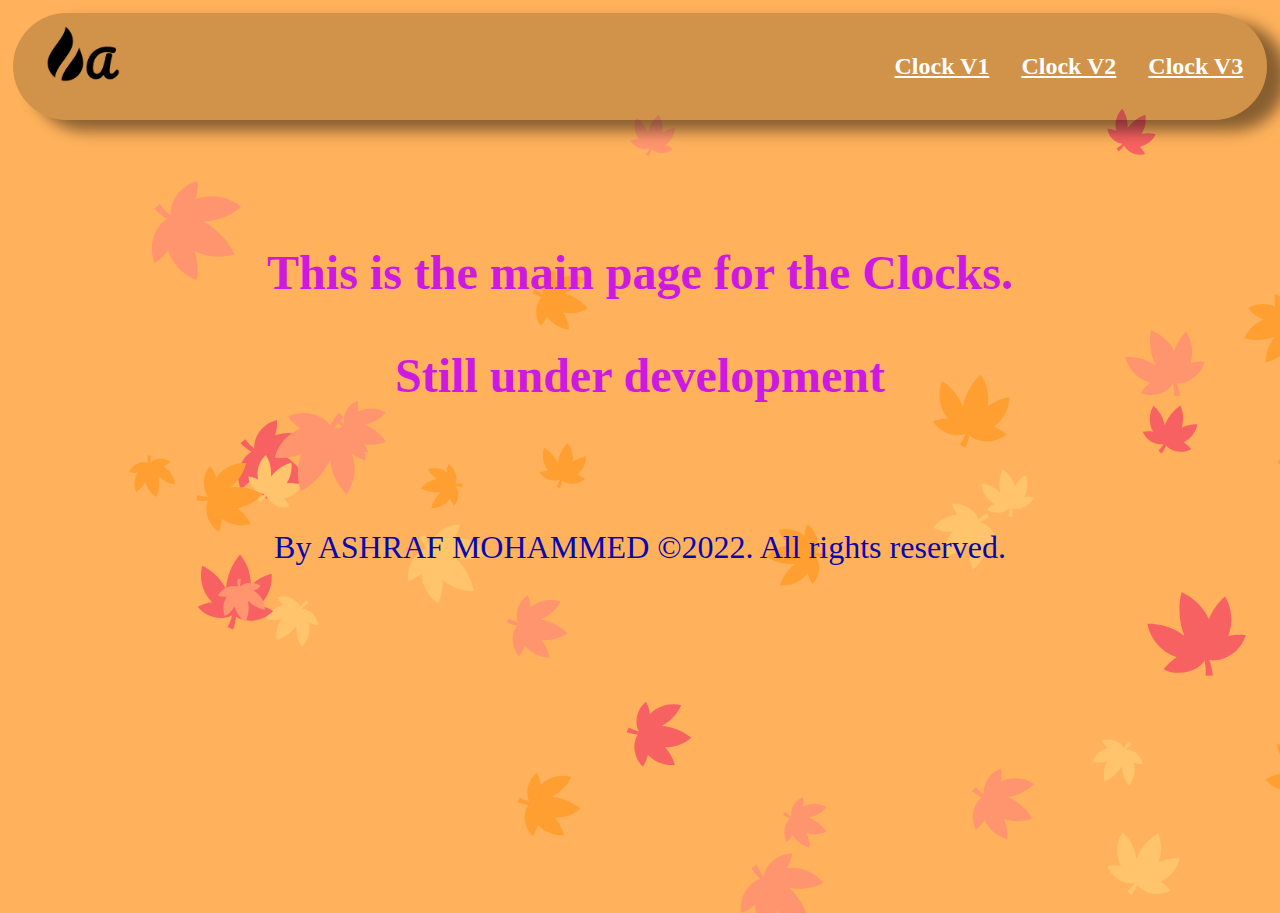
<file: index.html>
<!DOCTYPE html>
<html lang="en">
  <head>
    <meta charset="UTF-8" />
    <title>HOME</title>
    <link rel="stylesheet" href="main.css" />
  </head>
  <body>
    <svg
      xmlns="http://www.w3.org/2000/svg"
      style="
        background: #ffb25b;
        display: inline;
        z-index: -10;
        position: absolute;
      "
      width="100vw"
      height="auto"
      preserveAspectRatio="xMidYMid"
      viewBox="0 0 1536 714"
    >
      <g transform="translate(768,357) scale(1,1) translate(-768,-357)">
        <g transform="translate(246.09639817318862 -100) rotate(0)">
          <animateTransform
            attributeName="transform"
            type="translate"
            keyTimes="0;1"
            values="246.09639817318862 -100;1636 466.96644592651944"
            dur="10s"
            repeatCount="indefinite"
            begin="-5.439847322787119s"
          ></animateTransform>
          <animateTransform
            attributeName="transform"
            type="rotate"
            keyTimes="0;1"
            begin="-5.439847322787119s"
            values="0 50 50;599.3455387827573 50 50"
            dur="10s"
            repeatCount="indefinite"
            additive="sum"
          ></animateTransform>
          <path
            d="M87.422,66.495c-2.009-0.544-4.049-0.97-6.107-1.283c10.617-11.116,15.747-27.37,13.129-42.549 c-5.236,1.77-10.223,4.252-14.824,7.313c-4.13,2.747-7.948,5.961-11.374,9.55C67.425,24.863,61.344,10.451,50.991,0 c-4.015,5.451-7.281,11.444-9.753,17.744c-3.579,9.122-5.501,18.893-5.669,28.691c-4.79-7.979-11.256-14.955-18.858-20.322 c-4.514-3.187-9.431-5.806-14.616-7.72c-3.361,16.717,2.731,35.015,15.445,46.379c0.369,0.33,0.745,0.654,1.126,0.972 c-2.359,0.411-4.689,0.983-6.969,1.714C7.582,68.775,3.634,70.61,0,72.945c8.85,9.963,23.134,14.771,36.208,12.186 c3.524-0.697,7.002-1.919,9.887-4.057c0.073-0.054,0.145-0.111,0.218-0.167c-0.987,5.662-2.714,11.136-5.104,16.221l7.509,2.806 c1.698-5.797,2.631-11.748,2.814-17.669c0.107,0.076,0.215,0.152,0.324,0.225c3.142,2.114,6.863,3.232,10.607,3.796 C76.352,88.379,91.161,82.628,100,71.71C96.061,69.427,91.816,67.684,87.422,66.495z"
            fill="#ff9f32"
            transform="scale(0.9000701083926034)"
          ></path>
        </g>
        <g transform="translate(-100 307.7635608960343) rotate(0)">
          <animateTransform
            attributeName="transform"
            type="translate"
            keyTimes="0;1"
            values="-100 307.7635608960343;1636 896.4672361483703"
            dur="10s"
            repeatCount="indefinite"
            begin="-6.30176812619762s"
          ></animateTransform>
          <animateTransform
            attributeName="transform"
            type="rotate"
            keyTimes="0;1"
            begin="-6.30176812619762s"
            values="0 50 50;671.2643947343115 50 50"
            dur="10s"
            repeatCount="indefinite"
            additive="sum"
          ></animateTransform>
          <path
            d="M87.422,66.495c-2.009-0.544-4.049-0.97-6.107-1.283c10.617-11.116,15.747-27.37,13.129-42.549 c-5.236,1.77-10.223,4.252-14.824,7.313c-4.13,2.747-7.948,5.961-11.374,9.55C67.425,24.863,61.344,10.451,50.991,0 c-4.015,5.451-7.281,11.444-9.753,17.744c-3.579,9.122-5.501,18.893-5.669,28.691c-4.79-7.979-11.256-14.955-18.858-20.322 c-4.514-3.187-9.431-5.806-14.616-7.72c-3.361,16.717,2.731,35.015,15.445,46.379c0.369,0.33,0.745,0.654,1.126,0.972 c-2.359,0.411-4.689,0.983-6.969,1.714C7.582,68.775,3.634,70.61,0,72.945c8.85,9.963,23.134,14.771,36.208,12.186 c3.524-0.697,7.002-1.919,9.887-4.057c0.073-0.054,0.145-0.111,0.218-0.167c-0.987,5.662-2.714,11.136-5.104,16.221l7.509,2.806 c1.698-5.797,2.631-11.748,2.814-17.669c0.107,0.076,0.215,0.152,0.324,0.225c3.142,2.114,6.863,3.232,10.607,3.796 C76.352,88.379,91.161,82.628,100,71.71C96.061,69.427,91.816,67.684,87.422,66.495z"
            fill="#ff956e"
            transform="scale(0.7956003633247728)"
          ></path>
        </g>
        <g transform="translate(-100 203.61344816370212) rotate(0)">
          <animateTransform
            attributeName="transform"
            type="translate"
            keyTimes="0;1"
            values="-100 203.61344816370212;1997.312313295256 814"
            dur="10s"
            repeatCount="indefinite"
            begin="-0.9643114078078008s"
          ></animateTransform>
          <animateTransform
            attributeName="transform"
            type="rotate"
            keyTimes="0;1"
            begin="-0.9643114078078008s"
            values="0 50 50;693.0015020724317 50 50"
            dur="10s"
            repeatCount="indefinite"
            additive="sum"
          ></animateTransform>
          <path
            d="M87.422,66.495c-2.009-0.544-4.049-0.97-6.107-1.283c10.617-11.116,15.747-27.37,13.129-42.549 c-5.236,1.77-10.223,4.252-14.824,7.313c-4.13,2.747-7.948,5.961-11.374,9.55C67.425,24.863,61.344,10.451,50.991,0 c-4.015,5.451-7.281,11.444-9.753,17.744c-3.579,9.122-5.501,18.893-5.669,28.691c-4.79-7.979-11.256-14.955-18.858-20.322 c-4.514-3.187-9.431-5.806-14.616-7.72c-3.361,16.717,2.731,35.015,15.445,46.379c0.369,0.33,0.745,0.654,1.126,0.972 c-2.359,0.411-4.689,0.983-6.969,1.714C7.582,68.775,3.634,70.61,0,72.945c8.85,9.963,23.134,14.771,36.208,12.186 c3.524-0.697,7.002-1.919,9.887-4.057c0.073-0.054,0.145-0.111,0.218-0.167c-0.987,5.662-2.714,11.136-5.104,16.221l7.509,2.806 c1.698-5.797,2.631-11.748,2.814-17.669c0.107,0.076,0.215,0.152,0.324,0.225c3.142,2.114,6.863,3.232,10.607,3.796 C76.352,88.379,91.161,82.628,100,71.71C96.061,69.427,91.816,67.684,87.422,66.495z"
            fill="#f86161"
            transform="scale(0.9327338798991232)"
          ></path>
        </g>
        <g transform="translate(1192.622312289813 -100) rotate(0)">
          <animateTransform
            attributeName="transform"
            type="translate"
            keyTimes="0;1"
            values="1192.622312289813 -100;2304.6485603835245 814"
            dur="10s"
            repeatCount="indefinite"
            begin="-1.748959606400784s"
          ></animateTransform>
          <animateTransform
            attributeName="transform"
            type="rotate"
            keyTimes="0;1"
            begin="-1.748959606400784s"
            values="0 50 50;999.5469511683697 50 50"
            dur="10s"
            repeatCount="indefinite"
            additive="sum"
          ></animateTransform>
          <path
            d="M87.422,66.495c-2.009-0.544-4.049-0.97-6.107-1.283c10.617-11.116,15.747-27.37,13.129-42.549 c-5.236,1.77-10.223,4.252-14.824,7.313c-4.13,2.747-7.948,5.961-11.374,9.55C67.425,24.863,61.344,10.451,50.991,0 c-4.015,5.451-7.281,11.444-9.753,17.744c-3.579,9.122-5.501,18.893-5.669,28.691c-4.79-7.979-11.256-14.955-18.858-20.322 c-4.514-3.187-9.431-5.806-14.616-7.72c-3.361,16.717,2.731,35.015,15.445,46.379c0.369,0.33,0.745,0.654,1.126,0.972 c-2.359,0.411-4.689,0.983-6.969,1.714C7.582,68.775,3.634,70.61,0,72.945c8.85,9.963,23.134,14.771,36.208,12.186 c3.524-0.697,7.002-1.919,9.887-4.057c0.073-0.054,0.145-0.111,0.218-0.167c-0.987,5.662-2.714,11.136-5.104,16.221l7.509,2.806 c1.698-5.797,2.631-11.748,2.814-17.669c0.107,0.076,0.215,0.152,0.324,0.225c3.142,2.114,6.863,3.232,10.607,3.796 C76.352,88.379,91.161,82.628,100,71.71C96.061,69.427,91.816,67.684,87.422,66.495z"
            fill="#ff9f32"
            transform="scale(0.7393278233232087)"
          ></path>
        </g>
        <g transform="translate(1280.0354501107468 -100) rotate(0)">
          <animateTransform
            attributeName="transform"
            type="translate"
            keyTimes="0;1"
            values="1280.0354501107468 -100;1636 717.5108669188471"
            dur="10s"
            repeatCount="indefinite"
            begin="-9.776245938121523s"
          ></animateTransform>
          <animateTransform
            attributeName="transform"
            type="rotate"
            keyTimes="0;1"
            begin="-9.776245938121523s"
            values="0 50 50;663.658521713476 50 50"
            dur="10s"
            repeatCount="indefinite"
            additive="sum"
          ></animateTransform>
          <path
            d="M87.422,66.495c-2.009-0.544-4.049-0.97-6.107-1.283c10.617-11.116,15.747-27.37,13.129-42.549 c-5.236,1.77-10.223,4.252-14.824,7.313c-4.13,2.747-7.948,5.961-11.374,9.55C67.425,24.863,61.344,10.451,50.991,0 c-4.015,5.451-7.281,11.444-9.753,17.744c-3.579,9.122-5.501,18.893-5.669,28.691c-4.79-7.979-11.256-14.955-18.858-20.322 c-4.514-3.187-9.431-5.806-14.616-7.72c-3.361,16.717,2.731,35.015,15.445,46.379c0.369,0.33,0.745,0.654,1.126,0.972 c-2.359,0.411-4.689,0.983-6.969,1.714C7.582,68.775,3.634,70.61,0,72.945c8.85,9.963,23.134,14.771,36.208,12.186 c3.524-0.697,7.002-1.919,9.887-4.057c0.073-0.054,0.145-0.111,0.218-0.167c-0.987,5.662-2.714,11.136-5.104,16.221l7.509,2.806 c1.698-5.797,2.631-11.748,2.814-17.669c0.107,0.076,0.215,0.152,0.324,0.225c3.142,2.114,6.863,3.232,10.607,3.796 C76.352,88.379,91.161,82.628,100,71.71C96.061,69.427,91.816,67.684,87.422,66.495z"
            fill="#f86161"
            transform="scale(0.5451776556690436)"
          ></path>
        </g>
        <g transform="translate(-100 209.98693947635957) rotate(0)">
          <animateTransform
            attributeName="transform"
            type="translate"
            keyTimes="0;1"
            values="-100 209.98693947635957;1636 1072.7799679323175"
            dur="10s"
            repeatCount="indefinite"
            begin="-0.9846724074775715s"
          ></animateTransform>
          <animateTransform
            attributeName="transform"
            type="rotate"
            keyTimes="0;1"
            begin="-0.9846724074775715s"
            values="0 50 50;480.15507475169755 50 50"
            dur="10s"
            repeatCount="indefinite"
            additive="sum"
          ></animateTransform>
          <path
            d="M87.422,66.495c-2.009-0.544-4.049-0.97-6.107-1.283c10.617-11.116,15.747-27.37,13.129-42.549 c-5.236,1.77-10.223,4.252-14.824,7.313c-4.13,2.747-7.948,5.961-11.374,9.55C67.425,24.863,61.344,10.451,50.991,0 c-4.015,5.451-7.281,11.444-9.753,17.744c-3.579,9.122-5.501,18.893-5.669,28.691c-4.79-7.979-11.256-14.955-18.858-20.322 c-4.514-3.187-9.431-5.806-14.616-7.72c-3.361,16.717,2.731,35.015,15.445,46.379c0.369,0.33,0.745,0.654,1.126,0.972 c-2.359,0.411-4.689,0.983-6.969,1.714C7.582,68.775,3.634,70.61,0,72.945c8.85,9.963,23.134,14.771,36.208,12.186 c3.524-0.697,7.002-1.919,9.887-4.057c0.073-0.054,0.145-0.111,0.218-0.167c-0.987,5.662-2.714,11.136-5.104,16.221l7.509,2.806 c1.698-5.797,2.631-11.748,2.814-17.669c0.107,0.076,0.215,0.152,0.324,0.225c3.142,2.114,6.863,3.232,10.607,3.796 C76.352,88.379,91.161,82.628,100,71.71C96.061,69.427,91.816,67.684,87.422,66.495z"
            fill="#ff9f32"
            transform="scale(0.7943281440985743)"
          ></path>
        </g>
        <g transform="translate(-100 303.7563225608786) rotate(0)">
          <animateTransform
            attributeName="transform"
            type="translate"
            keyTimes="0;1"
            values="-100 303.7563225608786;1636 1062.6977084332877"
            dur="10s"
            repeatCount="indefinite"
            begin="-8.63059211983321s"
          ></animateTransform>
          <animateTransform
            attributeName="transform"
            type="rotate"
            keyTimes="0;1"
            begin="-8.63059211983321s"
            values="0 50 50;595.680489971655 50 50"
            dur="10s"
            repeatCount="indefinite"
            additive="sum"
          ></animateTransform>
          <path
            d="M87.422,66.495c-2.009-0.544-4.049-0.97-6.107-1.283c10.617-11.116,15.747-27.37,13.129-42.549 c-5.236,1.77-10.223,4.252-14.824,7.313c-4.13,2.747-7.948,5.961-11.374,9.55C67.425,24.863,61.344,10.451,50.991,0 c-4.015,5.451-7.281,11.444-9.753,17.744c-3.579,9.122-5.501,18.893-5.669,28.691c-4.79-7.979-11.256-14.955-18.858-20.322 c-4.514-3.187-9.431-5.806-14.616-7.72c-3.361,16.717,2.731,35.015,15.445,46.379c0.369,0.33,0.745,0.654,1.126,0.972 c-2.359,0.411-4.689,0.983-6.969,1.714C7.582,68.775,3.634,70.61,0,72.945c8.85,9.963,23.134,14.771,36.208,12.186 c3.524-0.697,7.002-1.919,9.887-4.057c0.073-0.054,0.145-0.111,0.218-0.167c-0.987,5.662-2.714,11.136-5.104,16.221l7.509,2.806 c1.698-5.797,2.631-11.748,2.814-17.669c0.107,0.076,0.215,0.152,0.324,0.225c3.142,2.114,6.863,3.232,10.607,3.796 C76.352,88.379,91.161,82.628,100,71.71C96.061,69.427,91.816,67.684,87.422,66.495z"
            fill="#ffc46c"
            transform="scale(0.6297576718622122)"
          ></path>
        </g>
        <g transform="translate(-100 267.04361320223205) rotate(0)">
          <animateTransform
            attributeName="transform"
            type="translate"
            keyTimes="0;1"
            values="-100 267.04361320223205;1359.6749471759183 814"
            dur="10s"
            repeatCount="indefinite"
            begin="-3.802013293642048s"
          ></animateTransform>
          <animateTransform
            attributeName="transform"
            type="rotate"
            keyTimes="0;1"
            begin="-3.802013293642048s"
            values="0 50 50;1008.6047866782819 50 50"
            dur="10s"
            repeatCount="indefinite"
            additive="sum"
          ></animateTransform>
          <path
            d="M87.422,66.495c-2.009-0.544-4.049-0.97-6.107-1.283c10.617-11.116,15.747-27.37,13.129-42.549 c-5.236,1.77-10.223,4.252-14.824,7.313c-4.13,2.747-7.948,5.961-11.374,9.55C67.425,24.863,61.344,10.451,50.991,0 c-4.015,5.451-7.281,11.444-9.753,17.744c-3.579,9.122-5.501,18.893-5.669,28.691c-4.79-7.979-11.256-14.955-18.858-20.322 c-4.514-3.187-9.431-5.806-14.616-7.72c-3.361,16.717,2.731,35.015,15.445,46.379c0.369,0.33,0.745,0.654,1.126,0.972 c-2.359,0.411-4.689,0.983-6.969,1.714C7.582,68.775,3.634,70.61,0,72.945c8.85,9.963,23.134,14.771,36.208,12.186 c3.524-0.697,7.002-1.919,9.887-4.057c0.073-0.054,0.145-0.111,0.218-0.167c-0.987,5.662-2.714,11.136-5.104,16.221l7.509,2.806 c1.698-5.797,2.631-11.748,2.814-17.669c0.107,0.076,0.215,0.152,0.324,0.225c3.142,2.114,6.863,3.232,10.607,3.796 C76.352,88.379,91.161,82.628,100,71.71C96.061,69.427,91.816,67.684,87.422,66.495z"
            fill="#ff956e"
            transform="scale(0.738816578716097)"
          ></path>
        </g>
        <g transform="translate(-100 5.212449572045311) rotate(0)">
          <animateTransform
            attributeName="transform"
            type="translate"
            keyTimes="0;1"
            values="-100 5.212449572045311;2173.1716900853235 814"
            dur="10s"
            repeatCount="indefinite"
            begin="-8.620143463472125s"
          ></animateTransform>
          <animateTransform
            attributeName="transform"
            type="rotate"
            keyTimes="0;1"
            begin="-8.620143463472125s"
            values="0 50 50;981.6356288036294 50 50"
            dur="10s"
            repeatCount="indefinite"
            additive="sum"
          ></animateTransform>
          <path
            d="M87.422,66.495c-2.009-0.544-4.049-0.97-6.107-1.283c10.617-11.116,15.747-27.37,13.129-42.549 c-5.236,1.77-10.223,4.252-14.824,7.313c-4.13,2.747-7.948,5.961-11.374,9.55C67.425,24.863,61.344,10.451,50.991,0 c-4.015,5.451-7.281,11.444-9.753,17.744c-3.579,9.122-5.501,18.893-5.669,28.691c-4.79-7.979-11.256-14.955-18.858-20.322 c-4.514-3.187-9.431-5.806-14.616-7.72c-3.361,16.717,2.731,35.015,15.445,46.379c0.369,0.33,0.745,0.654,1.126,0.972 c-2.359,0.411-4.689,0.983-6.969,1.714C7.582,68.775,3.634,70.61,0,72.945c8.85,9.963,23.134,14.771,36.208,12.186 c3.524-0.697,7.002-1.919,9.887-4.057c0.073-0.054,0.145-0.111,0.218-0.167c-0.987,5.662-2.714,11.136-5.104,16.221l7.509,2.806 c1.698-5.797,2.631-11.748,2.814-17.669c0.107,0.076,0.215,0.152,0.324,0.225c3.142,2.114,6.863,3.232,10.607,3.796 C76.352,88.379,91.161,82.628,100,71.71C96.061,69.427,91.816,67.684,87.422,66.495z"
            fill="#ffc46c"
            transform="scale(0.6527787078706181)"
          ></path>
        </g>
        <g transform="translate(-100 252.25030533991082) rotate(0)">
          <animateTransform
            attributeName="transform"
            type="translate"
            keyTimes="0;1"
            values="-100 252.25030533991082;1636 1234.9683538759286"
            dur="10s"
            repeatCount="indefinite"
            begin="-7.200552050724434s"
          ></animateTransform>
          <animateTransform
            attributeName="transform"
            type="rotate"
            keyTimes="0;1"
            begin="-7.200552050724434s"
            values="0 50 50;290.29365904070113 50 50"
            dur="10s"
            repeatCount="indefinite"
            additive="sum"
          ></animateTransform>
          <path
            d="M87.422,66.495c-2.009-0.544-4.049-0.97-6.107-1.283c10.617-11.116,15.747-27.37,13.129-42.549 c-5.236,1.77-10.223,4.252-14.824,7.313c-4.13,2.747-7.948,5.961-11.374,9.55C67.425,24.863,61.344,10.451,50.991,0 c-4.015,5.451-7.281,11.444-9.753,17.744c-3.579,9.122-5.501,18.893-5.669,28.691c-4.79-7.979-11.256-14.955-18.858-20.322 c-4.514-3.187-9.431-5.806-14.616-7.72c-3.361,16.717,2.731,35.015,15.445,46.379c0.369,0.33,0.745,0.654,1.126,0.972 c-2.359,0.411-4.689,0.983-6.969,1.714C7.582,68.775,3.634,70.61,0,72.945c8.85,9.963,23.134,14.771,36.208,12.186 c3.524-0.697,7.002-1.919,9.887-4.057c0.073-0.054,0.145-0.111,0.218-0.167c-0.987,5.662-2.714,11.136-5.104,16.221l7.509,2.806 c1.698-5.797,2.631-11.748,2.814-17.669c0.107,0.076,0.215,0.152,0.324,0.225c3.142,2.114,6.863,3.232,10.607,3.796 C76.352,88.379,91.161,82.628,100,71.71C96.061,69.427,91.816,67.684,87.422,66.495z"
            fill="#f86161"
            transform="scale(0.5752166600715569)"
          ></path>
        </g>
        <g transform="translate(-100 267.43056586444885) rotate(0)">
          <animateTransform
            attributeName="transform"
            type="translate"
            keyTimes="0;1"
            values="-100 267.43056586444885;1636 1270.1109937746126"
            dur="10s"
            repeatCount="indefinite"
            begin="-4.817104285358793s"
          ></animateTransform>
          <animateTransform
            attributeName="transform"
            type="rotate"
            keyTimes="0;1"
            begin="-4.817104285358793s"
            values="0 50 50;236.45707619478847 50 50"
            dur="10s"
            repeatCount="indefinite"
            additive="sum"
          ></animateTransform>
          <path
            d="M87.422,66.495c-2.009-0.544-4.049-0.97-6.107-1.283c10.617-11.116,15.747-27.37,13.129-42.549 c-5.236,1.77-10.223,4.252-14.824,7.313c-4.13,2.747-7.948,5.961-11.374,9.55C67.425,24.863,61.344,10.451,50.991,0 c-4.015,5.451-7.281,11.444-9.753,17.744c-3.579,9.122-5.501,18.893-5.669,28.691c-4.79-7.979-11.256-14.955-18.858-20.322 c-4.514-3.187-9.431-5.806-14.616-7.72c-3.361,16.717,2.731,35.015,15.445,46.379c0.369,0.33,0.745,0.654,1.126,0.972 c-2.359,0.411-4.689,0.983-6.969,1.714C7.582,68.775,3.634,70.61,0,72.945c8.85,9.963,23.134,14.771,36.208,12.186 c3.524-0.697,7.002-1.919,9.887-4.057c0.073-0.054,0.145-0.111,0.218-0.167c-0.987,5.662-2.714,11.136-5.104,16.221l7.509,2.806 c1.698-5.797,2.631-11.748,2.814-17.669c0.107,0.076,0.215,0.152,0.324,0.225c3.142,2.114,6.863,3.232,10.607,3.796 C76.352,88.379,91.161,82.628,100,71.71C96.061,69.427,91.816,67.684,87.422,66.495z"
            fill="#ff956e"
            transform="scale(0.9375743418671688)"
          ></path>
        </g>
        <g transform="translate(-100 63.82410113688862) rotate(0)">
          <animateTransform
            attributeName="transform"
            type="translate"
            keyTimes="0;1"
            values="-100 63.82410113688862;1636 902.2103197549317"
            dur="10s"
            repeatCount="indefinite"
            begin="-1.8180096414173663s"
          ></animateTransform>
          <animateTransform
            attributeName="transform"
            type="rotate"
            keyTimes="0;1"
            begin="-1.8180096414173663s"
            values="0 50 50;430.5914321710082 50 50"
            dur="10s"
            repeatCount="indefinite"
            additive="sum"
          ></animateTransform>
          <path
            d="M87.422,66.495c-2.009-0.544-4.049-0.97-6.107-1.283c10.617-11.116,15.747-27.37,13.129-42.549 c-5.236,1.77-10.223,4.252-14.824,7.313c-4.13,2.747-7.948,5.961-11.374,9.55C67.425,24.863,61.344,10.451,50.991,0 c-4.015,5.451-7.281,11.444-9.753,17.744c-3.579,9.122-5.501,18.893-5.669,28.691c-4.79-7.979-11.256-14.955-18.858-20.322 c-4.514-3.187-9.431-5.806-14.616-7.72c-3.361,16.717,2.731,35.015,15.445,46.379c0.369,0.33,0.745,0.654,1.126,0.972 c-2.359,0.411-4.689,0.983-6.969,1.714C7.582,68.775,3.634,70.61,0,72.945c8.85,9.963,23.134,14.771,36.208,12.186 c3.524-0.697,7.002-1.919,9.887-4.057c0.073-0.054,0.145-0.111,0.218-0.167c-0.987,5.662-2.714,11.136-5.104,16.221l7.509,2.806 c1.698-5.797,2.631-11.748,2.814-17.669c0.107,0.076,0.215,0.152,0.324,0.225c3.142,2.114,6.863,3.232,10.607,3.796 C76.352,88.379,91.161,82.628,100,71.71C96.061,69.427,91.816,67.684,87.422,66.495z"
            fill="#ff956e"
            transform="scale(0.6730190887289832)"
          ></path>
        </g>
        <g transform="translate(-100 337.69178326920337) rotate(0)">
          <animateTransform
            attributeName="transform"
            type="translate"
            keyTimes="0;1"
            values="-100 337.69178326920337;1636 932.2263903791"
            dur="10s"
            repeatCount="indefinite"
            begin="-1.43875823900937s"
          ></animateTransform>
          <animateTransform
            attributeName="transform"
            type="rotate"
            keyTimes="0;1"
            begin="-1.43875823900937s"
            values="0 50 50;984.2990278534255 50 50"
            dur="10s"
            repeatCount="indefinite"
            additive="sum"
          ></animateTransform>
          <path
            d="M87.422,66.495c-2.009-0.544-4.049-0.97-6.107-1.283c10.617-11.116,15.747-27.37,13.129-42.549 c-5.236,1.77-10.223,4.252-14.824,7.313c-4.13,2.747-7.948,5.961-11.374,9.55C67.425,24.863,61.344,10.451,50.991,0 c-4.015,5.451-7.281,11.444-9.753,17.744c-3.579,9.122-5.501,18.893-5.669,28.691c-4.79-7.979-11.256-14.955-18.858-20.322 c-4.514-3.187-9.431-5.806-14.616-7.72c-3.361,16.717,2.731,35.015,15.445,46.379c0.369,0.33,0.745,0.654,1.126,0.972 c-2.359,0.411-4.689,0.983-6.969,1.714C7.582,68.775,3.634,70.61,0,72.945c8.85,9.963,23.134,14.771,36.208,12.186 c3.524-0.697,7.002-1.919,9.887-4.057c0.073-0.054,0.145-0.111,0.218-0.167c-0.987,5.662-2.714,11.136-5.104,16.221l7.509,2.806 c1.698-5.797,2.631-11.748,2.814-17.669c0.107,0.076,0.215,0.152,0.324,0.225c3.142,2.114,6.863,3.232,10.607,3.796 C76.352,88.379,91.161,82.628,100,71.71C96.061,69.427,91.816,67.684,87.422,66.495z"
            fill="#ffc46c"
            transform="scale(0.5967055693961152)"
          ></path>
        </g>
        <g transform="translate(73.27128963596124 -100) rotate(0)">
          <animateTransform
            attributeName="transform"
            type="translate"
            keyTimes="0;1"
            values="73.27128963596124 -100;2010.988211032955 814"
            dur="10s"
            repeatCount="indefinite"
            begin="-5.929485583492637s"
          ></animateTransform>
          <animateTransform
            attributeName="transform"
            type="rotate"
            keyTimes="0;1"
            begin="-5.929485583492637s"
            values="0 50 50;506.47174093645793 50 50"
            dur="10s"
            repeatCount="indefinite"
            additive="sum"
          ></animateTransform>
          <path
            d="M87.422,66.495c-2.009-0.544-4.049-0.97-6.107-1.283c10.617-11.116,15.747-27.37,13.129-42.549 c-5.236,1.77-10.223,4.252-14.824,7.313c-4.13,2.747-7.948,5.961-11.374,9.55C67.425,24.863,61.344,10.451,50.991,0 c-4.015,5.451-7.281,11.444-9.753,17.744c-3.579,9.122-5.501,18.893-5.669,28.691c-4.79-7.979-11.256-14.955-18.858-20.322 c-4.514-3.187-9.431-5.806-14.616-7.72c-3.361,16.717,2.731,35.015,15.445,46.379c0.369,0.33,0.745,0.654,1.126,0.972 c-2.359,0.411-4.689,0.983-6.969,1.714C7.582,68.775,3.634,70.61,0,72.945c8.85,9.963,23.134,14.771,36.208,12.186 c3.524-0.697,7.002-1.919,9.887-4.057c0.073-0.054,0.145-0.111,0.218-0.167c-0.987,5.662-2.714,11.136-5.104,16.221l7.509,2.806 c1.698-5.797,2.631-11.748,2.814-17.669c0.107,0.076,0.215,0.152,0.324,0.225c3.142,2.114,6.863,3.232,10.607,3.796 C76.352,88.379,91.161,82.628,100,71.71C96.061,69.427,91.816,67.684,87.422,66.495z"
            fill="#f86161"
            transform="scale(1.0673365705325197)"
          ></path>
        </g>
        <g transform="translate(1208.6692887646545 -100) rotate(0)">
          <animateTransform
            attributeName="transform"
            type="translate"
            keyTimes="0;1"
            values="1208.6692887646545 -100;1987.5053737096657 814"
            dur="10s"
            repeatCount="indefinite"
            begin="-4.289872344449666s"
          ></animateTransform>
          <animateTransform
            attributeName="transform"
            type="rotate"
            keyTimes="0;1"
            begin="-4.289872344449666s"
            values="0 50 50;964.0762986017884 50 50"
            dur="10s"
            repeatCount="indefinite"
            additive="sum"
          ></animateTransform>
          <path
            d="M87.422,66.495c-2.009-0.544-4.049-0.97-6.107-1.283c10.617-11.116,15.747-27.37,13.129-42.549 c-5.236,1.77-10.223,4.252-14.824,7.313c-4.13,2.747-7.948,5.961-11.374,9.55C67.425,24.863,61.344,10.451,50.991,0 c-4.015,5.451-7.281,11.444-9.753,17.744c-3.579,9.122-5.501,18.893-5.669,28.691c-4.79-7.979-11.256-14.955-18.858-20.322 c-4.514-3.187-9.431-5.806-14.616-7.72c-3.361,16.717,2.731,35.015,15.445,46.379c0.369,0.33,0.745,0.654,1.126,0.972 c-2.359,0.411-4.689,0.983-6.969,1.714C7.582,68.775,3.634,70.61,0,72.945c8.85,9.963,23.134,14.771,36.208,12.186 c3.524-0.697,7.002-1.919,9.887-4.057c0.073-0.054,0.145-0.111,0.218-0.167c-0.987,5.662-2.714,11.136-5.104,16.221l7.509,2.806 c1.698-5.797,2.631-11.748,2.814-17.669c0.107,0.076,0.215,0.152,0.324,0.225c3.142,2.114,6.863,3.232,10.607,3.796 C76.352,88.379,91.161,82.628,100,71.71C96.061,69.427,91.816,67.684,87.422,66.495z"
            fill="#f86161"
            transform="scale(0.5416637924553029)"
          ></path>
        </g>
        <g transform="translate(-100 341.0200159354377) rotate(0)">
          <animateTransform
            attributeName="transform"
            type="translate"
            keyTimes="0;1"
            values="-100 341.0200159354377;1636 1018.612400219778"
            dur="10s"
            repeatCount="indefinite"
            begin="-1.1126598131558363s"
          ></animateTransform>
          <animateTransform
            attributeName="transform"
            type="rotate"
            keyTimes="0;1"
            begin="-1.1126598131558363s"
            values="0 50 50;21.45847040738837 50 50"
            dur="10s"
            repeatCount="indefinite"
            additive="sum"
          ></animateTransform>
          <path
            d="M87.422,66.495c-2.009-0.544-4.049-0.97-6.107-1.283c10.617-11.116,15.747-27.37,13.129-42.549 c-5.236,1.77-10.223,4.252-14.824,7.313c-4.13,2.747-7.948,5.961-11.374,9.55C67.425,24.863,61.344,10.451,50.991,0 c-4.015,5.451-7.281,11.444-9.753,17.744c-3.579,9.122-5.501,18.893-5.669,28.691c-4.79-7.979-11.256-14.955-18.858-20.322 c-4.514-3.187-9.431-5.806-14.616-7.72c-3.361,16.717,2.731,35.015,15.445,46.379c0.369,0.33,0.745,0.654,1.126,0.972 c-2.359,0.411-4.689,0.983-6.969,1.714C7.582,68.775,3.634,70.61,0,72.945c8.85,9.963,23.134,14.771,36.208,12.186 c3.524-0.697,7.002-1.919,9.887-4.057c0.073-0.054,0.145-0.111,0.218-0.167c-0.987,5.662-2.714,11.136-5.104,16.221l7.509,2.806 c1.698-5.797,2.631-11.748,2.814-17.669c0.107,0.076,0.215,0.152,0.324,0.225c3.142,2.114,6.863,3.232,10.607,3.796 C76.352,88.379,91.161,82.628,100,71.71C96.061,69.427,91.816,67.684,87.422,66.495z"
            fill="#f86161"
            transform="scale(0.9052505973795747)"
          ></path>
        </g>
        <g transform="translate(-100 91.39158937701035) rotate(0)">
          <animateTransform
            attributeName="transform"
            type="translate"
            keyTimes="0;1"
            values="-100 91.39158937701035;901.845426140838 814"
            dur="10s"
            repeatCount="indefinite"
            begin="-2.9384069550528347s"
          ></animateTransform>
          <animateTransform
            attributeName="transform"
            type="rotate"
            keyTimes="0;1"
            begin="-2.9384069550528347s"
            values="0 50 50;100.0325802624398 50 50"
            dur="10s"
            repeatCount="indefinite"
            additive="sum"
          ></animateTransform>
          <path
            d="M87.422,66.495c-2.009-0.544-4.049-0.97-6.107-1.283c10.617-11.116,15.747-27.37,13.129-42.549 c-5.236,1.77-10.223,4.252-14.824,7.313c-4.13,2.747-7.948,5.961-11.374,9.55C67.425,24.863,61.344,10.451,50.991,0 c-4.015,5.451-7.281,11.444-9.753,17.744c-3.579,9.122-5.501,18.893-5.669,28.691c-4.79-7.979-11.256-14.955-18.858-20.322 c-4.514-3.187-9.431-5.806-14.616-7.72c-3.361,16.717,2.731,35.015,15.445,46.379c0.369,0.33,0.745,0.654,1.126,0.972 c-2.359,0.411-4.689,0.983-6.969,1.714C7.582,68.775,3.634,70.61,0,72.945c8.85,9.963,23.134,14.771,36.208,12.186 c3.524-0.697,7.002-1.919,9.887-4.057c0.073-0.054,0.145-0.111,0.218-0.167c-0.987,5.662-2.714,11.136-5.104,16.221l7.509,2.806 c1.698-5.797,2.631-11.748,2.814-17.669c0.107,0.076,0.215,0.152,0.324,0.225c3.142,2.114,6.863,3.232,10.607,3.796 C76.352,88.379,91.161,82.628,100,71.71C96.061,69.427,91.816,67.684,87.422,66.495z"
            fill="#ffc46c"
            transform="scale(0.6105661510353011)"
          ></path>
        </g>
        <g transform="translate(-100 181.14345152587163) rotate(0)">
          <animateTransform
            attributeName="transform"
            type="translate"
            keyTimes="0;1"
            values="-100 181.14345152587163;860.8573140466573 814"
            dur="10s"
            repeatCount="indefinite"
            begin="-1.2028060503239257s"
          ></animateTransform>
          <animateTransform
            attributeName="transform"
            type="rotate"
            keyTimes="0;1"
            begin="-1.2028060503239257s"
            values="0 50 50;855.3787151295 50 50"
            dur="10s"
            repeatCount="indefinite"
            additive="sum"
          ></animateTransform>
          <path
            d="M87.422,66.495c-2.009-0.544-4.049-0.97-6.107-1.283c10.617-11.116,15.747-27.37,13.129-42.549 c-5.236,1.77-10.223,4.252-14.824,7.313c-4.13,2.747-7.948,5.961-11.374,9.55C67.425,24.863,61.344,10.451,50.991,0 c-4.015,5.451-7.281,11.444-9.753,17.744c-3.579,9.122-5.501,18.893-5.669,28.691c-4.79-7.979-11.256-14.955-18.858-20.322 c-4.514-3.187-9.431-5.806-14.616-7.72c-3.361,16.717,2.731,35.015,15.445,46.379c0.369,0.33,0.745,0.654,1.126,0.972 c-2.359,0.411-4.689,0.983-6.969,1.714C7.582,68.775,3.634,70.61,0,72.945c8.85,9.963,23.134,14.771,36.208,12.186 c3.524-0.697,7.002-1.919,9.887-4.057c0.073-0.054,0.145-0.111,0.218-0.167c-0.987,5.662-2.714,11.136-5.104,16.221l7.509,2.806 c1.698-5.797,2.631-11.748,2.814-17.669c0.107,0.076,0.215,0.152,0.324,0.225c3.142,2.114,6.863,3.232,10.607,3.796 C76.352,88.379,91.161,82.628,100,71.71C96.061,69.427,91.816,67.684,87.422,66.495z"
            fill="#ff9f32"
            transform="scale(0.5111128707201291)"
          ></path>
        </g>
        <g transform="translate(-100 279.4306349679969) rotate(0)">
          <animateTransform
            attributeName="transform"
            type="translate"
            keyTimes="0;1"
            values="-100 279.4306349679969;1636 919.8402403534947"
            dur="10s"
            repeatCount="indefinite"
            begin="-7.394011310070212s"
          ></animateTransform>
          <animateTransform
            attributeName="transform"
            type="rotate"
            keyTimes="0;1"
            begin="-7.394011310070212s"
            values="0 50 50;27.118665493498185 50 50"
            dur="10s"
            repeatCount="indefinite"
            additive="sum"
          ></animateTransform>
          <path
            d="M87.422,66.495c-2.009-0.544-4.049-0.97-6.107-1.283c10.617-11.116,15.747-27.37,13.129-42.549 c-5.236,1.77-10.223,4.252-14.824,7.313c-4.13,2.747-7.948,5.961-11.374,9.55C67.425,24.863,61.344,10.451,50.991,0 c-4.015,5.451-7.281,11.444-9.753,17.744c-3.579,9.122-5.501,18.893-5.669,28.691c-4.79-7.979-11.256-14.955-18.858-20.322 c-4.514-3.187-9.431-5.806-14.616-7.72c-3.361,16.717,2.731,35.015,15.445,46.379c0.369,0.33,0.745,0.654,1.126,0.972 c-2.359,0.411-4.689,0.983-6.969,1.714C7.582,68.775,3.634,70.61,0,72.945c8.85,9.963,23.134,14.771,36.208,12.186 c3.524-0.697,7.002-1.919,9.887-4.057c0.073-0.054,0.145-0.111,0.218-0.167c-0.987,5.662-2.714,11.136-5.104,16.221l7.509,2.806 c1.698-5.797,2.631-11.748,2.814-17.669c0.107,0.076,0.215,0.152,0.324,0.225c3.142,2.114,6.863,3.232,10.607,3.796 C76.352,88.379,91.161,82.628,100,71.71C96.061,69.427,91.816,67.684,87.422,66.495z"
            fill="#ffc46c"
            transform="scale(0.8125270467546992)"
          ></path>
        </g>
        <g transform="translate(-100 150.14572141310876) rotate(0)">
          <animateTransform
            attributeName="transform"
            type="translate"
            keyTimes="0;1"
            values="-100 150.14572141310876;1388.7911228960515 814"
            dur="10s"
            repeatCount="indefinite"
            begin="-9.485016500100901s"
          ></animateTransform>
          <animateTransform
            attributeName="transform"
            type="rotate"
            keyTimes="0;1"
            begin="-9.485016500100901s"
            values="0 50 50;375.9082957759159 50 50"
            dur="10s"
            repeatCount="indefinite"
            additive="sum"
          ></animateTransform>
          <path
            d="M87.422,66.495c-2.009-0.544-4.049-0.97-6.107-1.283c10.617-11.116,15.747-27.37,13.129-42.549 c-5.236,1.77-10.223,4.252-14.824,7.313c-4.13,2.747-7.948,5.961-11.374,9.55C67.425,24.863,61.344,10.451,50.991,0 c-4.015,5.451-7.281,11.444-9.753,17.744c-3.579,9.122-5.501,18.893-5.669,28.691c-4.79-7.979-11.256-14.955-18.858-20.322 c-4.514-3.187-9.431-5.806-14.616-7.72c-3.361,16.717,2.731,35.015,15.445,46.379c0.369,0.33,0.745,0.654,1.126,0.972 c-2.359,0.411-4.689,0.983-6.969,1.714C7.582,68.775,3.634,70.61,0,72.945c8.85,9.963,23.134,14.771,36.208,12.186 c3.524-0.697,7.002-1.919,9.887-4.057c0.073-0.054,0.145-0.111,0.218-0.167c-0.987,5.662-2.714,11.136-5.104,16.221l7.509,2.806 c1.698-5.797,2.631-11.748,2.814-17.669c0.107,0.076,0.215,0.152,0.324,0.225c3.142,2.114,6.863,3.232,10.607,3.796 C76.352,88.379,91.161,82.628,100,71.71C96.061,69.427,91.816,67.684,87.422,66.495z"
            fill="#ff9f32"
            transform="scale(0.591767564685846)"
          ></path>
        </g>
        <g transform="translate(-100 85.26801211996128) rotate(0)">
          <animateTransform
            attributeName="transform"
            type="translate"
            keyTimes="0;1"
            values="-100 85.26801211996128;1636 1107.2814307194817"
            dur="10s"
            repeatCount="indefinite"
            begin="-8.319644460568531s"
          ></animateTransform>
          <animateTransform
            attributeName="transform"
            type="rotate"
            keyTimes="0;1"
            begin="-8.319644460568531s"
            values="0 50 50;1035.0223969715653 50 50"
            dur="10s"
            repeatCount="indefinite"
            additive="sum"
          ></animateTransform>
          <path
            d="M87.422,66.495c-2.009-0.544-4.049-0.97-6.107-1.283c10.617-11.116,15.747-27.37,13.129-42.549 c-5.236,1.77-10.223,4.252-14.824,7.313c-4.13,2.747-7.948,5.961-11.374,9.55C67.425,24.863,61.344,10.451,50.991,0 c-4.015,5.451-7.281,11.444-9.753,17.744c-3.579,9.122-5.501,18.893-5.669,28.691c-4.79-7.979-11.256-14.955-18.858-20.322 c-4.514-3.187-9.431-5.806-14.616-7.72c-3.361,16.717,2.731,35.015,15.445,46.379c0.369,0.33,0.745,0.654,1.126,0.972 c-2.359,0.411-4.689,0.983-6.969,1.714C7.582,68.775,3.634,70.61,0,72.945c8.85,9.963,23.134,14.771,36.208,12.186 c3.524-0.697,7.002-1.919,9.887-4.057c0.073-0.054,0.145-0.111,0.218-0.167c-0.987,5.662-2.714,11.136-5.104,16.221l7.509,2.806 c1.698-5.797,2.631-11.748,2.814-17.669c0.107,0.076,0.215,0.152,0.324,0.225c3.142,2.114,6.863,3.232,10.607,3.796 C76.352,88.379,91.161,82.628,100,71.71C96.061,69.427,91.816,67.684,87.422,66.495z"
            fill="#f86161"
            transform="scale(0.9454963949391957)"
          ></path>
        </g>
        <g transform="translate(-100 44.687928648860485) rotate(0)">
          <animateTransform
            attributeName="transform"
            type="translate"
            keyTimes="0;1"
            values="-100 44.687928648860485;1830.4443684509242 814"
            dur="10s"
            repeatCount="indefinite"
            begin="-3.0334242772548548s"
          ></animateTransform>
          <animateTransform
            attributeName="transform"
            type="rotate"
            keyTimes="0;1"
            begin="-3.0334242772548548s"
            values="0 50 50;975.3838360628173 50 50"
            dur="10s"
            repeatCount="indefinite"
            additive="sum"
          ></animateTransform>
          <path
            d="M87.422,66.495c-2.009-0.544-4.049-0.97-6.107-1.283c10.617-11.116,15.747-27.37,13.129-42.549 c-5.236,1.77-10.223,4.252-14.824,7.313c-4.13,2.747-7.948,5.961-11.374,9.55C67.425,24.863,61.344,10.451,50.991,0 c-4.015,5.451-7.281,11.444-9.753,17.744c-3.579,9.122-5.501,18.893-5.669,28.691c-4.79-7.979-11.256-14.955-18.858-20.322 c-4.514-3.187-9.431-5.806-14.616-7.72c-3.361,16.717,2.731,35.015,15.445,46.379c0.369,0.33,0.745,0.654,1.126,0.972 c-2.359,0.411-4.689,0.983-6.969,1.714C7.582,68.775,3.634,70.61,0,72.945c8.85,9.963,23.134,14.771,36.208,12.186 c3.524-0.697,7.002-1.919,9.887-4.057c0.073-0.054,0.145-0.111,0.218-0.167c-0.987,5.662-2.714,11.136-5.104,16.221l7.509,2.806 c1.698-5.797,2.631-11.748,2.814-17.669c0.107,0.076,0.215,0.152,0.324,0.225c3.142,2.114,6.863,3.232,10.607,3.796 C76.352,88.379,91.161,82.628,100,71.71C96.061,69.427,91.816,67.684,87.422,66.495z"
            fill="#ff9f32"
            transform="scale(0.5546571399668558)"
          ></path>
        </g>
        <g transform="translate(1484.0207902457332 -100) rotate(0)">
          <animateTransform
            attributeName="transform"
            type="translate"
            keyTimes="0;1"
            values="1484.0207902457332 -100;1636 967.453707741141"
            dur="10s"
            repeatCount="indefinite"
            begin="-3.854637029262389s"
          ></animateTransform>
          <animateTransform
            attributeName="transform"
            type="rotate"
            keyTimes="0;1"
            begin="-3.854637029262389s"
            values="0 50 50;634.3532413473433 50 50"
            dur="10s"
            repeatCount="indefinite"
            additive="sum"
          ></animateTransform>
          <path
            d="M87.422,66.495c-2.009-0.544-4.049-0.97-6.107-1.283c10.617-11.116,15.747-27.37,13.129-42.549 c-5.236,1.77-10.223,4.252-14.824,7.313c-4.13,2.747-7.948,5.961-11.374,9.55C67.425,24.863,61.344,10.451,50.991,0 c-4.015,5.451-7.281,11.444-9.753,17.744c-3.579,9.122-5.501,18.893-5.669,28.691c-4.79-7.979-11.256-14.955-18.858-20.322 c-4.514-3.187-9.431-5.806-14.616-7.72c-3.361,16.717,2.731,35.015,15.445,46.379c0.369,0.33,0.745,0.654,1.126,0.972 c-2.359,0.411-4.689,0.983-6.969,1.714C7.582,68.775,3.634,70.61,0,72.945c8.85,9.963,23.134,14.771,36.208,12.186 c3.524-0.697,7.002-1.919,9.887-4.057c0.073-0.054,0.145-0.111,0.218-0.167c-0.987,5.662-2.714,11.136-5.104,16.221l7.509,2.806 c1.698-5.797,2.631-11.748,2.814-17.669c0.107,0.076,0.215,0.152,0.324,0.225c3.142,2.114,6.863,3.232,10.607,3.796 C76.352,88.379,91.161,82.628,100,71.71C96.061,69.427,91.816,67.684,87.422,66.495z"
            fill="#ff9f32"
            transform="scale(0.5657932788403517)"
          ></path>
        </g>
        <g transform="translate(695.1477520304703 -100) rotate(0)">
          <animateTransform
            attributeName="transform"
            type="translate"
            keyTimes="0;1"
            values="695.1477520304703 -100;1602.038840357641 814"
            dur="10s"
            repeatCount="indefinite"
            begin="-9.719007958686847s"
          ></animateTransform>
          <animateTransform
            attributeName="transform"
            type="rotate"
            keyTimes="0;1"
            begin="-9.719007958686847s"
            values="0 50 50;259.4848153583038 50 50"
            dur="10s"
            repeatCount="indefinite"
            additive="sum"
          ></animateTransform>
          <path
            d="M87.422,66.495c-2.009-0.544-4.049-0.97-6.107-1.283c10.617-11.116,15.747-27.37,13.129-42.549 c-5.236,1.77-10.223,4.252-14.824,7.313c-4.13,2.747-7.948,5.961-11.374,9.55C67.425,24.863,61.344,10.451,50.991,0 c-4.015,5.451-7.281,11.444-9.753,17.744c-3.579,9.122-5.501,18.893-5.669,28.691c-4.79-7.979-11.256-14.955-18.858-20.322 c-4.514-3.187-9.431-5.806-14.616-7.72c-3.361,16.717,2.731,35.015,15.445,46.379c0.369,0.33,0.745,0.654,1.126,0.972 c-2.359,0.411-4.689,0.983-6.969,1.714C7.582,68.775,3.634,70.61,0,72.945c8.85,9.963,23.134,14.771,36.208,12.186 c3.524-0.697,7.002-1.919,9.887-4.057c0.073-0.054,0.145-0.111,0.218-0.167c-0.987,5.662-2.714,11.136-5.104,16.221l7.509,2.806 c1.698-5.797,2.631-11.748,2.814-17.669c0.107,0.076,0.215,0.152,0.324,0.225c3.142,2.114,6.863,3.232,10.607,3.796 C76.352,88.379,91.161,82.628,100,71.71C96.061,69.427,91.816,67.684,87.422,66.495z"
            fill="#ff956e"
            transform="scale(0.5195767199346591)"
          ></path>
        </g>
        <g transform="translate(-100 208.6248628521342) rotate(0)">
          <animateTransform
            attributeName="transform"
            type="translate"
            keyTimes="0;1"
            values="-100 208.6248628521342;1636 1179.1372522226802"
            dur="10s"
            repeatCount="indefinite"
            begin="-4.854455516981351s"
          ></animateTransform>
          <animateTransform
            attributeName="transform"
            type="rotate"
            keyTimes="0;1"
            begin="-4.854455516981351s"
            values="0 50 50;196.75108327433637 50 50"
            dur="10s"
            repeatCount="indefinite"
            additive="sum"
          ></animateTransform>
          <path
            d="M87.422,66.495c-2.009-0.544-4.049-0.97-6.107-1.283c10.617-11.116,15.747-27.37,13.129-42.549 c-5.236,1.77-10.223,4.252-14.824,7.313c-4.13,2.747-7.948,5.961-11.374,9.55C67.425,24.863,61.344,10.451,50.991,0 c-4.015,5.451-7.281,11.444-9.753,17.744c-3.579,9.122-5.501,18.893-5.669,28.691c-4.79-7.979-11.256-14.955-18.858-20.322 c-4.514-3.187-9.431-5.806-14.616-7.72c-3.361,16.717,2.731,35.015,15.445,46.379c0.369,0.33,0.745,0.654,1.126,0.972 c-2.359,0.411-4.689,0.983-6.969,1.714C7.582,68.775,3.634,70.61,0,72.945c8.85,9.963,23.134,14.771,36.208,12.186 c3.524-0.697,7.002-1.919,9.887-4.057c0.073-0.054,0.145-0.111,0.218-0.167c-0.987,5.662-2.714,11.136-5.104,16.221l7.509,2.806 c1.698-5.797,2.631-11.748,2.814-17.669c0.107,0.076,0.215,0.152,0.324,0.225c3.142,2.114,6.863,3.232,10.607,3.796 C76.352,88.379,91.161,82.628,100,71.71C96.061,69.427,91.816,67.684,87.422,66.495z"
            fill="#ff956e"
            transform="scale(0.5665730792333605)"
          ></path>
        </g>
        <g transform="translate(819.4884705589631 -100) rotate(0)">
          <animateTransform
            attributeName="transform"
            type="translate"
            keyTimes="0;1"
            values="819.4884705589631 -100;3103.52622784027 814"
            dur="10s"
            repeatCount="indefinite"
            begin="-4.71330307075241s"
          ></animateTransform>
          <animateTransform
            attributeName="transform"
            type="rotate"
            keyTimes="0;1"
            begin="-4.71330307075241s"
            values="0 50 50;368.2259705718243 50 50"
            dur="10s"
            repeatCount="indefinite"
            additive="sum"
          ></animateTransform>
          <path
            d="M87.422,66.495c-2.009-0.544-4.049-0.97-6.107-1.283c10.617-11.116,15.747-27.37,13.129-42.549 c-5.236,1.77-10.223,4.252-14.824,7.313c-4.13,2.747-7.948,5.961-11.374,9.55C67.425,24.863,61.344,10.451,50.991,0 c-4.015,5.451-7.281,11.444-9.753,17.744c-3.579,9.122-5.501,18.893-5.669,28.691c-4.79-7.979-11.256-14.955-18.858-20.322 c-4.514-3.187-9.431-5.806-14.616-7.72c-3.361,16.717,2.731,35.015,15.445,46.379c0.369,0.33,0.745,0.654,1.126,0.972 c-2.359,0.411-4.689,0.983-6.969,1.714C7.582,68.775,3.634,70.61,0,72.945c8.85,9.963,23.134,14.771,36.208,12.186 c3.524-0.697,7.002-1.919,9.887-4.057c0.073-0.054,0.145-0.111,0.218-0.167c-0.987,5.662-2.714,11.136-5.104,16.221l7.509,2.806 c1.698-5.797,2.631-11.748,2.814-17.669c0.107,0.076,0.215,0.152,0.324,0.225c3.142,2.114,6.863,3.232,10.607,3.796 C76.352,88.379,91.161,82.628,100,71.71C96.061,69.427,91.816,67.684,87.422,66.495z"
            fill="#ffc46c"
            transform="scale(0.48157669123630625)"
          ></path>
        </g>
        <g transform="translate(-100 333.2946195371235) rotate(0)">
          <animateTransform
            attributeName="transform"
            type="translate"
            keyTimes="0;1"
            values="-100 333.2946195371235;1636 878.754277102811"
            dur="10s"
            repeatCount="indefinite"
            begin="-9.359384737514878s"
          ></animateTransform>
          <animateTransform
            attributeName="transform"
            type="rotate"
            keyTimes="0;1"
            begin="-9.359384737514878s"
            values="0 50 50;536.7696795019216 50 50"
            dur="10s"
            repeatCount="indefinite"
            additive="sum"
          ></animateTransform>
          <path
            d="M87.422,66.495c-2.009-0.544-4.049-0.97-6.107-1.283c10.617-11.116,15.747-27.37,13.129-42.549 c-5.236,1.77-10.223,4.252-14.824,7.313c-4.13,2.747-7.948,5.961-11.374,9.55C67.425,24.863,61.344,10.451,50.991,0 c-4.015,5.451-7.281,11.444-9.753,17.744c-3.579,9.122-5.501,18.893-5.669,28.691c-4.79-7.979-11.256-14.955-18.858-20.322 c-4.514-3.187-9.431-5.806-14.616-7.72c-3.361,16.717,2.731,35.015,15.445,46.379c0.369,0.33,0.745,0.654,1.126,0.972 c-2.359,0.411-4.689,0.983-6.969,1.714C7.582,68.775,3.634,70.61,0,72.945c8.85,9.963,23.134,14.771,36.208,12.186 c3.524-0.697,7.002-1.919,9.887-4.057c0.073-0.054,0.145-0.111,0.218-0.167c-0.987,5.662-2.714,11.136-5.104,16.221l7.509,2.806 c1.698-5.797,2.631-11.748,2.814-17.669c0.107,0.076,0.215,0.152,0.324,0.225c3.142,2.114,6.863,3.232,10.607,3.796 C76.352,88.379,91.161,82.628,100,71.71C96.061,69.427,91.816,67.684,87.422,66.495z"
            fill="#ff956e"
            transform="scale(0.73820343045405)"
          ></path>
        </g>
        <g transform="translate(962.7249286212575 -100) rotate(0)">
          <animateTransform
            attributeName="transform"
            type="translate"
            keyTimes="0;1"
            values="962.7249286212575 -100;1869.4823118950194 814"
            dur="10s"
            repeatCount="indefinite"
            begin="-3.535916507030208s"
          ></animateTransform>
          <animateTransform
            attributeName="transform"
            type="rotate"
            keyTimes="0;1"
            begin="-3.535916507030208s"
            values="0 50 50;887.7268054809117 50 50"
            dur="10s"
            repeatCount="indefinite"
            additive="sum"
          ></animateTransform>
          <path
            d="M87.422,66.495c-2.009-0.544-4.049-0.97-6.107-1.283c10.617-11.116,15.747-27.37,13.129-42.549 c-5.236,1.77-10.223,4.252-14.824,7.313c-4.13,2.747-7.948,5.961-11.374,9.55C67.425,24.863,61.344,10.451,50.991,0 c-4.015,5.451-7.281,11.444-9.753,17.744c-3.579,9.122-5.501,18.893-5.669,28.691c-4.79-7.979-11.256-14.955-18.858-20.322 c-4.514-3.187-9.431-5.806-14.616-7.72c-3.361,16.717,2.731,35.015,15.445,46.379c0.369,0.33,0.745,0.654,1.126,0.972 c-2.359,0.411-4.689,0.983-6.969,1.714C7.582,68.775,3.634,70.61,0,72.945c8.85,9.963,23.134,14.771,36.208,12.186 c3.524-0.697,7.002-1.919,9.887-4.057c0.073-0.054,0.145-0.111,0.218-0.167c-0.987,5.662-2.714,11.136-5.104,16.221l7.509,2.806 c1.698-5.797,2.631-11.748,2.814-17.669c0.107,0.076,0.215,0.152,0.324,0.225c3.142,2.114,6.863,3.232,10.607,3.796 C76.352,88.379,91.161,82.628,100,71.71C96.061,69.427,91.816,67.684,87.422,66.495z"
            fill="#f86161"
            transform="scale(0.6177749460849911)"
          ></path>
        </g>
        <g transform="translate(-100 201.86658498829556) rotate(0)">
          <animateTransform
            attributeName="transform"
            type="translate"
            keyTimes="0;1"
            values="-100 201.86658498829556;2086.8228643239463 814"
            dur="10s"
            repeatCount="indefinite"
            begin="-6.589278872917424s"
          ></animateTransform>
          <animateTransform
            attributeName="transform"
            type="rotate"
            keyTimes="0;1"
            begin="-6.589278872917424s"
            values="0 50 50;640.2496413075334 50 50"
            dur="10s"
            repeatCount="indefinite"
            additive="sum"
          ></animateTransform>
          <path
            d="M87.422,66.495c-2.009-0.544-4.049-0.97-6.107-1.283c10.617-11.116,15.747-27.37,13.129-42.549 c-5.236,1.77-10.223,4.252-14.824,7.313c-4.13,2.747-7.948,5.961-11.374,9.55C67.425,24.863,61.344,10.451,50.991,0 c-4.015,5.451-7.281,11.444-9.753,17.744c-3.579,9.122-5.501,18.893-5.669,28.691c-4.79-7.979-11.256-14.955-18.858-20.322 c-4.514-3.187-9.431-5.806-14.616-7.72c-3.361,16.717,2.731,35.015,15.445,46.379c0.369,0.33,0.745,0.654,1.126,0.972 c-2.359,0.411-4.689,0.983-6.969,1.714C7.582,68.775,3.634,70.61,0,72.945c8.85,9.963,23.134,14.771,36.208,12.186 c3.524-0.697,7.002-1.919,9.887-4.057c0.073-0.054,0.145-0.111,0.218-0.167c-0.987,5.662-2.714,11.136-5.104,16.221l7.509,2.806 c1.698-5.797,2.631-11.748,2.814-17.669c0.107,0.076,0.215,0.152,0.324,0.225c3.142,2.114,6.863,3.232,10.607,3.796 C76.352,88.379,91.161,82.628,100,71.71C96.061,69.427,91.816,67.684,87.422,66.495z"
            fill="#ff9f32"
            transform="scale(0.8006999620493821)"
          ></path>
        </g>
        <g transform="translate(-100 64.97416198389597) rotate(0)">
          <animateTransform
            attributeName="transform"
            type="translate"
            keyTimes="0;1"
            values="-100 64.97416198389597;1712.143616829437 814"
            dur="10s"
            repeatCount="indefinite"
            begin="-2.487133686264129s"
          ></animateTransform>
          <animateTransform
            attributeName="transform"
            type="rotate"
            keyTimes="0;1"
            begin="-2.487133686264129s"
            values="0 50 50;812.1815238392128 50 50"
            dur="10s"
            repeatCount="indefinite"
            additive="sum"
          ></animateTransform>
          <path
            d="M87.422,66.495c-2.009-0.544-4.049-0.97-6.107-1.283c10.617-11.116,15.747-27.37,13.129-42.549 c-5.236,1.77-10.223,4.252-14.824,7.313c-4.13,2.747-7.948,5.961-11.374,9.55C67.425,24.863,61.344,10.451,50.991,0 c-4.015,5.451-7.281,11.444-9.753,17.744c-3.579,9.122-5.501,18.893-5.669,28.691c-4.79-7.979-11.256-14.955-18.858-20.322 c-4.514-3.187-9.431-5.806-14.616-7.72c-3.361,16.717,2.731,35.015,15.445,46.379c0.369,0.33,0.745,0.654,1.126,0.972 c-2.359,0.411-4.689,0.983-6.969,1.714C7.582,68.775,3.634,70.61,0,72.945c8.85,9.963,23.134,14.771,36.208,12.186 c3.524-0.697,7.002-1.919,9.887-4.057c0.073-0.054,0.145-0.111,0.218-0.167c-0.987,5.662-2.714,11.136-5.104,16.221l7.509,2.806 c1.698-5.797,2.631-11.748,2.814-17.669c0.107,0.076,0.215,0.152,0.324,0.225c3.142,2.114,6.863,3.232,10.607,3.796 C76.352,88.379,91.161,82.628,100,71.71C96.061,69.427,91.816,67.684,87.422,66.495z"
            fill="#ff9f32"
            transform="scale(0.5075550423411251)"
          ></path>
        </g>
        <g transform="translate(-100 320.92921030973935) rotate(0)">
          <animateTransform
            attributeName="transform"
            type="translate"
            keyTimes="0;1"
            values="-100 320.92921030973935;1141.3652566721166 814"
            dur="10s"
            repeatCount="indefinite"
            begin="-5.805050218890626s"
          ></animateTransform>
          <animateTransform
            attributeName="transform"
            type="rotate"
            keyTimes="0;1"
            begin="-5.805050218890626s"
            values="0 50 50;692.2001622449108 50 50"
            dur="10s"
            repeatCount="indefinite"
            additive="sum"
          ></animateTransform>
          <path
            d="M87.422,66.495c-2.009-0.544-4.049-0.97-6.107-1.283c10.617-11.116,15.747-27.37,13.129-42.549 c-5.236,1.77-10.223,4.252-14.824,7.313c-4.13,2.747-7.948,5.961-11.374,9.55C67.425,24.863,61.344,10.451,50.991,0 c-4.015,5.451-7.281,11.444-9.753,17.744c-3.579,9.122-5.501,18.893-5.669,28.691c-4.79-7.979-11.256-14.955-18.858-20.322 c-4.514-3.187-9.431-5.806-14.616-7.72c-3.361,16.717,2.731,35.015,15.445,46.379c0.369,0.33,0.745,0.654,1.126,0.972 c-2.359,0.411-4.689,0.983-6.969,1.714C7.582,68.775,3.634,70.61,0,72.945c8.85,9.963,23.134,14.771,36.208,12.186 c3.524-0.697,7.002-1.919,9.887-4.057c0.073-0.054,0.145-0.111,0.218-0.167c-0.987,5.662-2.714,11.136-5.104,16.221l7.509,2.806 c1.698-5.797,2.631-11.748,2.814-17.669c0.107,0.076,0.215,0.152,0.324,0.225c3.142,2.114,6.863,3.232,10.607,3.796 C76.352,88.379,91.161,82.628,100,71.71C96.061,69.427,91.816,67.684,87.422,66.495z"
            fill="#f86161"
            transform="scale(0.7772859109307815)"
          ></path>
        </g>
        <g transform="translate(-100 72.2623190091831) rotate(0)">
          <animateTransform
            attributeName="transform"
            type="translate"
            keyTimes="0;1"
            values="-100 72.2623190091831;2153.0282716909596 814"
            dur="10s"
            repeatCount="indefinite"
            begin="-3.7070888842089333s"
          ></animateTransform>
          <animateTransform
            attributeName="transform"
            type="rotate"
            keyTimes="0;1"
            begin="-3.7070888842089333s"
            values="0 50 50;596.5327880204039 50 50"
            dur="10s"
            repeatCount="indefinite"
            additive="sum"
          ></animateTransform>
          <path
            d="M87.422,66.495c-2.009-0.544-4.049-0.97-6.107-1.283c10.617-11.116,15.747-27.37,13.129-42.549 c-5.236,1.77-10.223,4.252-14.824,7.313c-4.13,2.747-7.948,5.961-11.374,9.55C67.425,24.863,61.344,10.451,50.991,0 c-4.015,5.451-7.281,11.444-9.753,17.744c-3.579,9.122-5.501,18.893-5.669,28.691c-4.79-7.979-11.256-14.955-18.858-20.322 c-4.514-3.187-9.431-5.806-14.616-7.72c-3.361,16.717,2.731,35.015,15.445,46.379c0.369,0.33,0.745,0.654,1.126,0.972 c-2.359,0.411-4.689,0.983-6.969,1.714C7.582,68.775,3.634,70.61,0,72.945c8.85,9.963,23.134,14.771,36.208,12.186 c3.524-0.697,7.002-1.919,9.887-4.057c0.073-0.054,0.145-0.111,0.218-0.167c-0.987,5.662-2.714,11.136-5.104,16.221l7.509,2.806 c1.698-5.797,2.631-11.748,2.814-17.669c0.107,0.076,0.215,0.152,0.324,0.225c3.142,2.114,6.863,3.232,10.607,3.796 C76.352,88.379,91.161,82.628,100,71.71C96.061,69.427,91.816,67.684,87.422,66.495z"
            fill="#ff9f32"
            transform="scale(0.7188821443691413)"
          ></path>
        </g>
        <g transform="translate(-100 126.08469252467852) rotate(0)">
          <animateTransform
            attributeName="transform"
            type="translate"
            keyTimes="0;1"
            values="-100 126.08469252467852;1636 832.6761816929885"
            dur="10s"
            repeatCount="indefinite"
            begin="-1.6697537944515006s"
          ></animateTransform>
          <animateTransform
            attributeName="transform"
            type="rotate"
            keyTimes="0;1"
            begin="-1.6697537944515006s"
            values="0 50 50;846.0021981418943 50 50"
            dur="10s"
            repeatCount="indefinite"
            additive="sum"
          ></animateTransform>
          <path
            d="M87.422,66.495c-2.009-0.544-4.049-0.97-6.107-1.283c10.617-11.116,15.747-27.37,13.129-42.549 c-5.236,1.77-10.223,4.252-14.824,7.313c-4.13,2.747-7.948,5.961-11.374,9.55C67.425,24.863,61.344,10.451,50.991,0 c-4.015,5.451-7.281,11.444-9.753,17.744c-3.579,9.122-5.501,18.893-5.669,28.691c-4.79-7.979-11.256-14.955-18.858-20.322 c-4.514-3.187-9.431-5.806-14.616-7.72c-3.361,16.717,2.731,35.015,15.445,46.379c0.369,0.33,0.745,0.654,1.126,0.972 c-2.359,0.411-4.689,0.983-6.969,1.714C7.582,68.775,3.634,70.61,0,72.945c8.85,9.963,23.134,14.771,36.208,12.186 c3.524-0.697,7.002-1.919,9.887-4.057c0.073-0.054,0.145-0.111,0.218-0.167c-0.987,5.662-2.714,11.136-5.104,16.221l7.509,2.806 c1.698-5.797,2.631-11.748,2.814-17.669c0.107,0.076,0.215,0.152,0.324,0.225c3.142,2.114,6.863,3.232,10.607,3.796 C76.352,88.379,91.161,82.628,100,71.71C96.061,69.427,91.816,67.684,87.422,66.495z"
            fill="#ff956e"
            transform="scale(1.0469968391835782)"
          ></path>
        </g>
        <g transform="translate(-100 68.08083669610473) rotate(0)">
          <animateTransform
            attributeName="transform"
            type="translate"
            keyTimes="0;1"
            values="-100 68.08083669610473;1697.3513961399817 814"
            dur="10s"
            repeatCount="indefinite"
            begin="-6.858945844079043s"
          ></animateTransform>
          <animateTransform
            attributeName="transform"
            type="rotate"
            keyTimes="0;1"
            begin="-6.858945844079043s"
            values="0 50 50;276.54168668737424 50 50"
            dur="10s"
            repeatCount="indefinite"
            additive="sum"
          ></animateTransform>
          <path
            d="M87.422,66.495c-2.009-0.544-4.049-0.97-6.107-1.283c10.617-11.116,15.747-27.37,13.129-42.549 c-5.236,1.77-10.223,4.252-14.824,7.313c-4.13,2.747-7.948,5.961-11.374,9.55C67.425,24.863,61.344,10.451,50.991,0 c-4.015,5.451-7.281,11.444-9.753,17.744c-3.579,9.122-5.501,18.893-5.669,28.691c-4.79-7.979-11.256-14.955-18.858-20.322 c-4.514-3.187-9.431-5.806-14.616-7.72c-3.361,16.717,2.731,35.015,15.445,46.379c0.369,0.33,0.745,0.654,1.126,0.972 c-2.359,0.411-4.689,0.983-6.969,1.714C7.582,68.775,3.634,70.61,0,72.945c8.85,9.963,23.134,14.771,36.208,12.186 c3.524-0.697,7.002-1.919,9.887-4.057c0.073-0.054,0.145-0.111,0.218-0.167c-0.987,5.662-2.714,11.136-5.104,16.221l7.509,2.806 c1.698-5.797,2.631-11.748,2.814-17.669c0.107,0.076,0.215,0.152,0.324,0.225c3.142,2.114,6.863,3.232,10.607,3.796 C76.352,88.379,91.161,82.628,100,71.71C96.061,69.427,91.816,67.684,87.422,66.495z"
            fill="#ffc46c"
            transform="scale(0.5659230059085738)"
          ></path>
        </g>
        <g transform="translate(692.6032103898555 -100) rotate(0)">
          <animateTransform
            attributeName="transform"
            type="translate"
            keyTimes="0;1"
            values="692.6032103898555 -100;1636 659.4225118781858"
            dur="10s"
            repeatCount="indefinite"
            begin="-8.960438308363756s"
          ></animateTransform>
          <animateTransform
            attributeName="transform"
            type="rotate"
            keyTimes="0;1"
            begin="-8.960438308363756s"
            values="0 50 50;358.9242449453004 50 50"
            dur="10s"
            repeatCount="indefinite"
            additive="sum"
          ></animateTransform>
          <path
            d="M87.422,66.495c-2.009-0.544-4.049-0.97-6.107-1.283c10.617-11.116,15.747-27.37,13.129-42.549 c-5.236,1.77-10.223,4.252-14.824,7.313c-4.13,2.747-7.948,5.961-11.374,9.55C67.425,24.863,61.344,10.451,50.991,0 c-4.015,5.451-7.281,11.444-9.753,17.744c-3.579,9.122-5.501,18.893-5.669,28.691c-4.79-7.979-11.256-14.955-18.858-20.322 c-4.514-3.187-9.431-5.806-14.616-7.72c-3.361,16.717,2.731,35.015,15.445,46.379c0.369,0.33,0.745,0.654,1.126,0.972 c-2.359,0.411-4.689,0.983-6.969,1.714C7.582,68.775,3.634,70.61,0,72.945c8.85,9.963,23.134,14.771,36.208,12.186 c3.524-0.697,7.002-1.919,9.887-4.057c0.073-0.054,0.145-0.111,0.218-0.167c-0.987,5.662-2.714,11.136-5.104,16.221l7.509,2.806 c1.698-5.797,2.631-11.748,2.814-17.669c0.107,0.076,0.215,0.152,0.324,0.225c3.142,2.114,6.863,3.232,10.607,3.796 C76.352,88.379,91.161,82.628,100,71.71C96.061,69.427,91.816,67.684,87.422,66.495z"
            fill="#ff9f32"
            transform="scale(0.967301060315166)"
          ></path>
        </g>
        <g transform="translate(373.2930260305915 -100) rotate(0)">
          <animateTransform
            attributeName="transform"
            type="translate"
            keyTimes="0;1"
            values="373.2930260305915 -100;1250.5445317065876 814"
            dur="10s"
            repeatCount="indefinite"
            begin="-1.6997934641179158s"
          ></animateTransform>
          <animateTransform
            attributeName="transform"
            type="rotate"
            keyTimes="0;1"
            begin="-1.6997934641179158s"
            values="0 50 50;425.7110058281558 50 50"
            dur="10s"
            repeatCount="indefinite"
            additive="sum"
          ></animateTransform>
          <path
            d="M87.422,66.495c-2.009-0.544-4.049-0.97-6.107-1.283c10.617-11.116,15.747-27.37,13.129-42.549 c-5.236,1.77-10.223,4.252-14.824,7.313c-4.13,2.747-7.948,5.961-11.374,9.55C67.425,24.863,61.344,10.451,50.991,0 c-4.015,5.451-7.281,11.444-9.753,17.744c-3.579,9.122-5.501,18.893-5.669,28.691c-4.79-7.979-11.256-14.955-18.858-20.322 c-4.514-3.187-9.431-5.806-14.616-7.72c-3.361,16.717,2.731,35.015,15.445,46.379c0.369,0.33,0.745,0.654,1.126,0.972 c-2.359,0.411-4.689,0.983-6.969,1.714C7.582,68.775,3.634,70.61,0,72.945c8.85,9.963,23.134,14.771,36.208,12.186 c3.524-0.697,7.002-1.919,9.887-4.057c0.073-0.054,0.145-0.111,0.218-0.167c-0.987,5.662-2.714,11.136-5.104,16.221l7.509,2.806 c1.698-5.797,2.631-11.748,2.814-17.669c0.107,0.076,0.215,0.152,0.324,0.225c3.142,2.114,6.863,3.232,10.607,3.796 C76.352,88.379,91.161,82.628,100,71.71C96.061,69.427,91.816,67.684,87.422,66.495z"
            fill="#ff9f32"
            transform="scale(0.6937680460419353)"
          ></path>
        </g>
        <g transform="translate(-100 176.0667788443109) rotate(0)">
          <animateTransform
            attributeName="transform"
            type="translate"
            keyTimes="0;1"
            values="-100 176.0667788443109;684.8093998350787 814"
            dur="10s"
            repeatCount="indefinite"
            begin="-7.922493689019046s"
          ></animateTransform>
          <animateTransform
            attributeName="transform"
            type="rotate"
            keyTimes="0;1"
            begin="-7.922493689019046s"
            values="0 50 50;939.695750345158 50 50"
            dur="10s"
            repeatCount="indefinite"
            additive="sum"
          ></animateTransform>
          <path
            d="M87.422,66.495c-2.009-0.544-4.049-0.97-6.107-1.283c10.617-11.116,15.747-27.37,13.129-42.549 c-5.236,1.77-10.223,4.252-14.824,7.313c-4.13,2.747-7.948,5.961-11.374,9.55C67.425,24.863,61.344,10.451,50.991,0 c-4.015,5.451-7.281,11.444-9.753,17.744c-3.579,9.122-5.501,18.893-5.669,28.691c-4.79-7.979-11.256-14.955-18.858-20.322 c-4.514-3.187-9.431-5.806-14.616-7.72c-3.361,16.717,2.731,35.015,15.445,46.379c0.369,0.33,0.745,0.654,1.126,0.972 c-2.359,0.411-4.689,0.983-6.969,1.714C7.582,68.775,3.634,70.61,0,72.945c8.85,9.963,23.134,14.771,36.208,12.186 c3.524-0.697,7.002-1.919,9.887-4.057c0.073-0.054,0.145-0.111,0.218-0.167c-0.987,5.662-2.714,11.136-5.104,16.221l7.509,2.806 c1.698-5.797,2.631-11.748,2.814-17.669c0.107,0.076,0.215,0.152,0.324,0.225c3.142,2.114,6.863,3.232,10.607,3.796 C76.352,88.379,91.161,82.628,100,71.71C96.061,69.427,91.816,67.684,87.422,66.495z"
            fill="#ff9f32"
            transform="scale(0.7617605360309248)"
          ></path>
        </g>
        <g transform="translate(-100 314.2914140830341) rotate(0)">
          <animateTransform
            attributeName="transform"
            type="translate"
            keyTimes="0;1"
            values="-100 314.2914140830341;1636 1131.5254820482062"
            dur="10s"
            repeatCount="indefinite"
            begin="-0.9598098829712276s"
          ></animateTransform>
          <animateTransform
            attributeName="transform"
            type="rotate"
            keyTimes="0;1"
            begin="-0.9598098829712276s"
            values="0 50 50;984.7608140312827 50 50"
            dur="10s"
            repeatCount="indefinite"
            additive="sum"
          ></animateTransform>
          <path
            d="M87.422,66.495c-2.009-0.544-4.049-0.97-6.107-1.283c10.617-11.116,15.747-27.37,13.129-42.549 c-5.236,1.77-10.223,4.252-14.824,7.313c-4.13,2.747-7.948,5.961-11.374,9.55C67.425,24.863,61.344,10.451,50.991,0 c-4.015,5.451-7.281,11.444-9.753,17.744c-3.579,9.122-5.501,18.893-5.669,28.691c-4.79-7.979-11.256-14.955-18.858-20.322 c-4.514-3.187-9.431-5.806-14.616-7.72c-3.361,16.717,2.731,35.015,15.445,46.379c0.369,0.33,0.745,0.654,1.126,0.972 c-2.359,0.411-4.689,0.983-6.969,1.714C7.582,68.775,3.634,70.61,0,72.945c8.85,9.963,23.134,14.771,36.208,12.186 c3.524-0.697,7.002-1.919,9.887-4.057c0.073-0.054,0.145-0.111,0.218-0.167c-0.987,5.662-2.714,11.136-5.104,16.221l7.509,2.806 c1.698-5.797,2.631-11.748,2.814-17.669c0.107,0.076,0.215,0.152,0.324,0.225c3.142,2.114,6.863,3.232,10.607,3.796 C76.352,88.379,91.161,82.628,100,71.71C96.061,69.427,91.816,67.684,87.422,66.495z"
            fill="#ff956e"
            transform="scale(0.5277927131315964)"
          ></path>
        </g>
        <g transform="translate(340.60862943986604 -100) rotate(0)">
          <animateTransform
            attributeName="transform"
            type="translate"
            keyTimes="0;1"
            values="340.60862943986604 -100;1991.013748024 814"
            dur="10s"
            repeatCount="indefinite"
            begin="-4.272037455723668s"
          ></animateTransform>
          <animateTransform
            attributeName="transform"
            type="rotate"
            keyTimes="0;1"
            begin="-4.272037455723668s"
            values="0 50 50;690.754020022376 50 50"
            dur="10s"
            repeatCount="indefinite"
            additive="sum"
          ></animateTransform>
          <path
            d="M87.422,66.495c-2.009-0.544-4.049-0.97-6.107-1.283c10.617-11.116,15.747-27.37,13.129-42.549 c-5.236,1.77-10.223,4.252-14.824,7.313c-4.13,2.747-7.948,5.961-11.374,9.55C67.425,24.863,61.344,10.451,50.991,0 c-4.015,5.451-7.281,11.444-9.753,17.744c-3.579,9.122-5.501,18.893-5.669,28.691c-4.79-7.979-11.256-14.955-18.858-20.322 c-4.514-3.187-9.431-5.806-14.616-7.72c-3.361,16.717,2.731,35.015,15.445,46.379c0.369,0.33,0.745,0.654,1.126,0.972 c-2.359,0.411-4.689,0.983-6.969,1.714C7.582,68.775,3.634,70.61,0,72.945c8.85,9.963,23.134,14.771,36.208,12.186 c3.524-0.697,7.002-1.919,9.887-4.057c0.073-0.054,0.145-0.111,0.218-0.167c-0.987,5.662-2.714,11.136-5.104,16.221l7.509,2.806 c1.698-5.797,2.631-11.748,2.814-17.669c0.107,0.076,0.215,0.152,0.324,0.225c3.142,2.114,6.863,3.232,10.607,3.796 C76.352,88.379,91.161,82.628,100,71.71C96.061,69.427,91.816,67.684,87.422,66.495z"
            fill="#ffc46c"
            transform="scale(0.57992648241303)"
          ></path>
        </g>
        <g transform="translate(787.9998816759074 -100) rotate(0)">
          <animateTransform
            attributeName="transform"
            type="translate"
            keyTimes="0;1"
            values="787.9998816759074 -100;1636 804.6845317171937"
            dur="10s"
            repeatCount="indefinite"
            begin="-7.764590992574236s"
          ></animateTransform>
          <animateTransform
            attributeName="transform"
            type="rotate"
            keyTimes="0;1"
            begin="-7.764590992574236s"
            values="0 50 50;361.6889335752019 50 50"
            dur="10s"
            repeatCount="indefinite"
            additive="sum"
          ></animateTransform>
          <path
            d="M87.422,66.495c-2.009-0.544-4.049-0.97-6.107-1.283c10.617-11.116,15.747-27.37,13.129-42.549 c-5.236,1.77-10.223,4.252-14.824,7.313c-4.13,2.747-7.948,5.961-11.374,9.55C67.425,24.863,61.344,10.451,50.991,0 c-4.015,5.451-7.281,11.444-9.753,17.744c-3.579,9.122-5.501,18.893-5.669,28.691c-4.79-7.979-11.256-14.955-18.858-20.322 c-4.514-3.187-9.431-5.806-14.616-7.72c-3.361,16.717,2.731,35.015,15.445,46.379c0.369,0.33,0.745,0.654,1.126,0.972 c-2.359,0.411-4.689,0.983-6.969,1.714C7.582,68.775,3.634,70.61,0,72.945c8.85,9.963,23.134,14.771,36.208,12.186 c3.524-0.697,7.002-1.919,9.887-4.057c0.073-0.054,0.145-0.111,0.218-0.167c-0.987,5.662-2.714,11.136-5.104,16.221l7.509,2.806 c1.698-5.797,2.631-11.748,2.814-17.669c0.107,0.076,0.215,0.152,0.324,0.225c3.142,2.114,6.863,3.232,10.607,3.796 C76.352,88.379,91.161,82.628,100,71.71C96.061,69.427,91.816,67.684,87.422,66.495z"
            fill="#ff9f32"
            transform="scale(0.8437764037748225)"
          ></path>
        </g>
        <g transform="translate(1383.6306195354168 -100) rotate(0)">
          <animateTransform
            attributeName="transform"
            type="translate"
            keyTimes="0;1"
            values="1383.6306195354168 -100;1636 800.4150745895681"
            dur="10s"
            repeatCount="indefinite"
            begin="-3.4390606755652353s"
          ></animateTransform>
          <animateTransform
            attributeName="transform"
            type="rotate"
            keyTimes="0;1"
            begin="-3.4390606755652353s"
            values="0 50 50;503.4243677470378 50 50"
            dur="10s"
            repeatCount="indefinite"
            additive="sum"
          ></animateTransform>
          <path
            d="M87.422,66.495c-2.009-0.544-4.049-0.97-6.107-1.283c10.617-11.116,15.747-27.37,13.129-42.549 c-5.236,1.77-10.223,4.252-14.824,7.313c-4.13,2.747-7.948,5.961-11.374,9.55C67.425,24.863,61.344,10.451,50.991,0 c-4.015,5.451-7.281,11.444-9.753,17.744c-3.579,9.122-5.501,18.893-5.669,28.691c-4.79-7.979-11.256-14.955-18.858-20.322 c-4.514-3.187-9.431-5.806-14.616-7.72c-3.361,16.717,2.731,35.015,15.445,46.379c0.369,0.33,0.745,0.654,1.126,0.972 c-2.359,0.411-4.689,0.983-6.969,1.714C7.582,68.775,3.634,70.61,0,72.945c8.85,9.963,23.134,14.771,36.208,12.186 c3.524-0.697,7.002-1.919,9.887-4.057c0.073-0.054,0.145-0.111,0.218-0.167c-0.987,5.662-2.714,11.136-5.104,16.221l7.509,2.806 c1.698-5.797,2.631-11.748,2.814-17.669c0.107,0.076,0.215,0.152,0.324,0.225c3.142,2.114,6.863,3.232,10.607,3.796 C76.352,88.379,91.161,82.628,100,71.71C96.061,69.427,91.816,67.684,87.422,66.495z"
            fill="#ff9f32"
            transform="scale(0.5596097390994735)"
          ></path>
        </g>
        <g transform="translate(-100 82.74285999458061) rotate(0)">
          <animateTransform
            attributeName="transform"
            type="translate"
            keyTimes="0;1"
            values="-100 82.74285999458061;1636 1147.2690273979326"
            dur="10s"
            repeatCount="indefinite"
            begin="-2.5037915176982217s"
          ></animateTransform>
          <animateTransform
            attributeName="transform"
            type="rotate"
            keyTimes="0;1"
            begin="-2.5037915176982217s"
            values="0 50 50;410.2688285675839 50 50"
            dur="10s"
            repeatCount="indefinite"
            additive="sum"
          ></animateTransform>
          <path
            d="M87.422,66.495c-2.009-0.544-4.049-0.97-6.107-1.283c10.617-11.116,15.747-27.37,13.129-42.549 c-5.236,1.77-10.223,4.252-14.824,7.313c-4.13,2.747-7.948,5.961-11.374,9.55C67.425,24.863,61.344,10.451,50.991,0 c-4.015,5.451-7.281,11.444-9.753,17.744c-3.579,9.122-5.501,18.893-5.669,28.691c-4.79-7.979-11.256-14.955-18.858-20.322 c-4.514-3.187-9.431-5.806-14.616-7.72c-3.361,16.717,2.731,35.015,15.445,46.379c0.369,0.33,0.745,0.654,1.126,0.972 c-2.359,0.411-4.689,0.983-6.969,1.714C7.582,68.775,3.634,70.61,0,72.945c8.85,9.963,23.134,14.771,36.208,12.186 c3.524-0.697,7.002-1.919,9.887-4.057c0.073-0.054,0.145-0.111,0.218-0.167c-0.987,5.662-2.714,11.136-5.104,16.221l7.509,2.806 c1.698-5.797,2.631-11.748,2.814-17.669c0.107,0.076,0.215,0.152,0.324,0.225c3.142,2.114,6.863,3.232,10.607,3.796 C76.352,88.379,91.161,82.628,100,71.71C96.061,69.427,91.816,67.684,87.422,66.495z"
            fill="#ffc46c"
            transform="scale(0.9178006059772434)"
          ></path>
        </g>
        <g transform="translate(64.78545957076062 -100) rotate(0)">
          <animateTransform
            attributeName="transform"
            type="translate"
            keyTimes="0;1"
            values="64.78545957076062 -100;856.6074635487096 814"
            dur="10s"
            repeatCount="indefinite"
            begin="-0.6465699026616423s"
          ></animateTransform>
          <animateTransform
            attributeName="transform"
            type="rotate"
            keyTimes="0;1"
            begin="-0.6465699026616423s"
            values="0 50 50;850.0934730100059 50 50"
            dur="10s"
            repeatCount="indefinite"
            additive="sum"
          ></animateTransform>
          <path
            d="M87.422,66.495c-2.009-0.544-4.049-0.97-6.107-1.283c10.617-11.116,15.747-27.37,13.129-42.549 c-5.236,1.77-10.223,4.252-14.824,7.313c-4.13,2.747-7.948,5.961-11.374,9.55C67.425,24.863,61.344,10.451,50.991,0 c-4.015,5.451-7.281,11.444-9.753,17.744c-3.579,9.122-5.501,18.893-5.669,28.691c-4.79-7.979-11.256-14.955-18.858-20.322 c-4.514-3.187-9.431-5.806-14.616-7.72c-3.361,16.717,2.731,35.015,15.445,46.379c0.369,0.33,0.745,0.654,1.126,0.972 c-2.359,0.411-4.689,0.983-6.969,1.714C7.582,68.775,3.634,70.61,0,72.945c8.85,9.963,23.134,14.771,36.208,12.186 c3.524-0.697,7.002-1.919,9.887-4.057c0.073-0.054,0.145-0.111,0.218-0.167c-0.987,5.662-2.714,11.136-5.104,16.221l7.509,2.806 c1.698-5.797,2.631-11.748,2.814-17.669c0.107,0.076,0.215,0.152,0.324,0.225c3.142,2.114,6.863,3.232,10.607,3.796 C76.352,88.379,91.161,82.628,100,71.71C96.061,69.427,91.816,67.684,87.422,66.495z"
            fill="#ff956e"
            transform="scale(1.1109275105838958)"
          ></path>
        </g>
        <g transform="translate(981.666248623903 -100) rotate(0)">
          <animateTransform
            attributeName="transform"
            type="translate"
            keyTimes="0;1"
            values="981.666248623903 -100;2118.8451984805015 814"
            dur="10s"
            repeatCount="indefinite"
            begin="-2.4299637301883403s"
          ></animateTransform>
          <animateTransform
            attributeName="transform"
            type="rotate"
            keyTimes="0;1"
            begin="-2.4299637301883403s"
            values="0 50 50;1053.095339127147 50 50"
            dur="10s"
            repeatCount="indefinite"
            additive="sum"
          ></animateTransform>
          <path
            d="M87.422,66.495c-2.009-0.544-4.049-0.97-6.107-1.283c10.617-11.116,15.747-27.37,13.129-42.549 c-5.236,1.77-10.223,4.252-14.824,7.313c-4.13,2.747-7.948,5.961-11.374,9.55C67.425,24.863,61.344,10.451,50.991,0 c-4.015,5.451-7.281,11.444-9.753,17.744c-3.579,9.122-5.501,18.893-5.669,28.691c-4.79-7.979-11.256-14.955-18.858-20.322 c-4.514-3.187-9.431-5.806-14.616-7.72c-3.361,16.717,2.731,35.015,15.445,46.379c0.369,0.33,0.745,0.654,1.126,0.972 c-2.359,0.411-4.689,0.983-6.969,1.714C7.582,68.775,3.634,70.61,0,72.945c8.85,9.963,23.134,14.771,36.208,12.186 c3.524-0.697,7.002-1.919,9.887-4.057c0.073-0.054,0.145-0.111,0.218-0.167c-0.987,5.662-2.714,11.136-5.104,16.221l7.509,2.806 c1.698-5.797,2.631-11.748,2.814-17.669c0.107,0.076,0.215,0.152,0.324,0.225c3.142,2.114,6.863,3.232,10.607,3.796 C76.352,88.379,91.161,82.628,100,71.71C96.061,69.427,91.816,67.684,87.422,66.495z"
            fill="#ff956e"
            transform="scale(0.8556113802394297)"
          ></path>
        </g>
        <g transform="translate(-100 81.42537547787683) rotate(0)">
          <animateTransform
            attributeName="transform"
            type="translate"
            keyTimes="0;1"
            values="-100 81.42537547787683;1636 509.0977706351573"
            dur="10s"
            repeatCount="indefinite"
            begin="-6.119766523950112s"
          ></animateTransform>
          <animateTransform
            attributeName="transform"
            type="rotate"
            keyTimes="0;1"
            begin="-6.119766523950112s"
            values="0 50 50;850.2154608186805 50 50"
            dur="10s"
            repeatCount="indefinite"
            additive="sum"
          ></animateTransform>
          <path
            d="M87.422,66.495c-2.009-0.544-4.049-0.97-6.107-1.283c10.617-11.116,15.747-27.37,13.129-42.549 c-5.236,1.77-10.223,4.252-14.824,7.313c-4.13,2.747-7.948,5.961-11.374,9.55C67.425,24.863,61.344,10.451,50.991,0 c-4.015,5.451-7.281,11.444-9.753,17.744c-3.579,9.122-5.501,18.893-5.669,28.691c-4.79-7.979-11.256-14.955-18.858-20.322 c-4.514-3.187-9.431-5.806-14.616-7.72c-3.361,16.717,2.731,35.015,15.445,46.379c0.369,0.33,0.745,0.654,1.126,0.972 c-2.359,0.411-4.689,0.983-6.969,1.714C7.582,68.775,3.634,70.61,0,72.945c8.85,9.963,23.134,14.771,36.208,12.186 c3.524-0.697,7.002-1.919,9.887-4.057c0.073-0.054,0.145-0.111,0.218-0.167c-0.987,5.662-2.714,11.136-5.104,16.221l7.509,2.806 c1.698-5.797,2.631-11.748,2.814-17.669c0.107,0.076,0.215,0.152,0.324,0.225c3.142,2.114,6.863,3.232,10.607,3.796 C76.352,88.379,91.161,82.628,100,71.71C96.061,69.427,91.816,67.684,87.422,66.495z"
            fill="#ffc46c"
            transform="scale(0.7421421076660617)"
          ></path>
        </g>
      </g>
    </svg>
    <nav class="navBar">
      <!--        <span>ARORIUM</span>-->
      <img src="./assests/images/5.png" alt="letter a in form of logo" />
      <ul>
        <li class="nav"><a href="./clock_V1/index.html">Clock V1</a></li>
        <li class="nav"><a href="./clock_V2/index.html">Clock V2</a></li>
        <li class="nav"><a href="./clock_V3/index.html">Clock V3</a></li>
      </ul>
    </nav>
    <main>
      <p>This is the main page for the Clocks.</p>
      <p>Still under development</p>
    </main>
    <footer>
      <p>By ASHRAF MOHAMMED &copy;2022. All rights reserved.</p>
    </footer>
  </body>
</html>
</file>
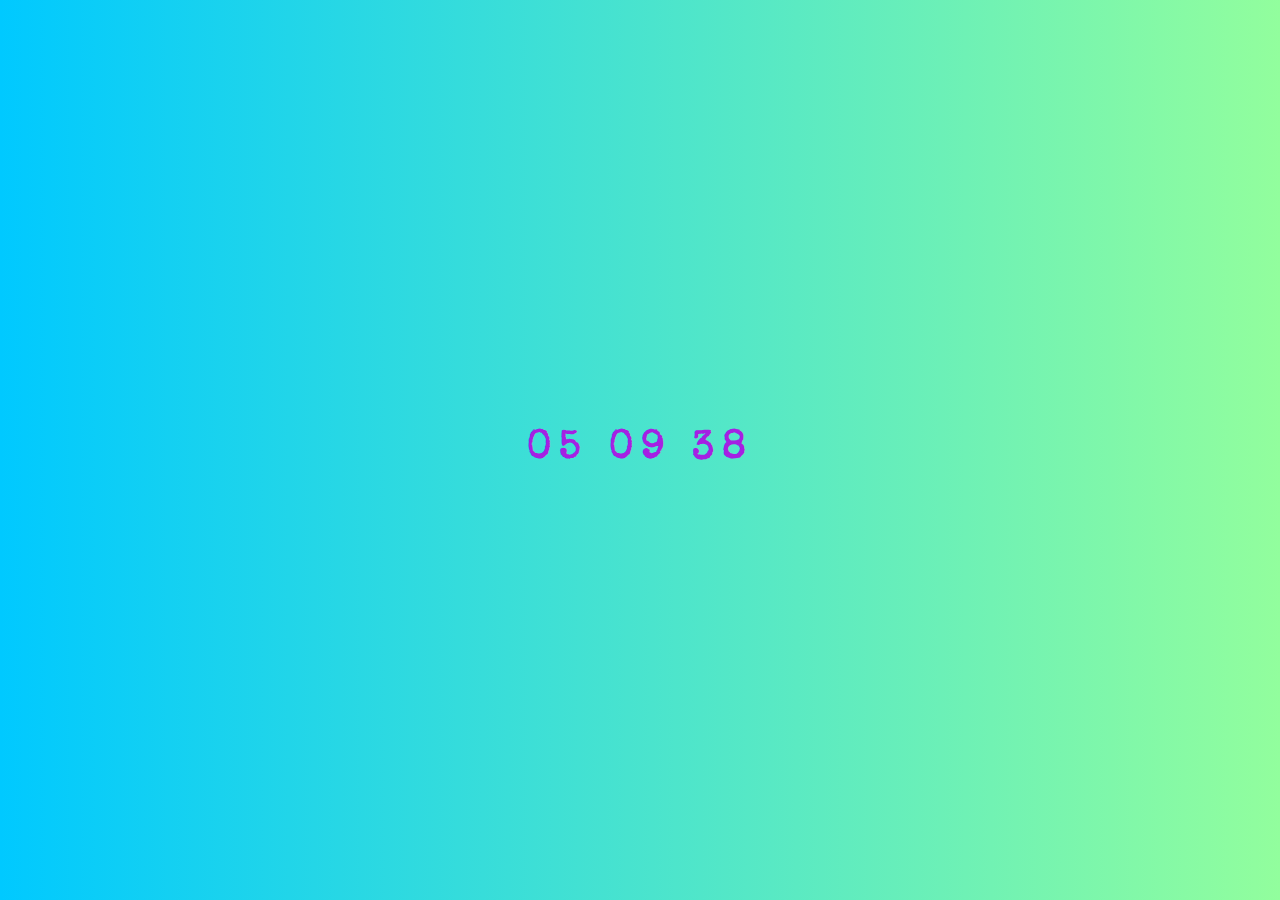
<file: clock_V1/index.html>
<!DOCTYPE html>
<html lang="en">
  <head>
    <meta charset="UTF-8" />
    <meta name="viewport" content="width=device-width, initial-scale=1.0" />
    <meta http-equiv="X-UA-Compatible" content="ie=edge" />
    <link href="index.css" rel="stylesheet" />
    <title>Clock</title>
  </head>
  <body>
    <main>
      <div class="clock-holder">
        <span id="clock"></span>
      </div>
    </main>
    <script src="index.js"></script>
  </body>
</html>
</file>
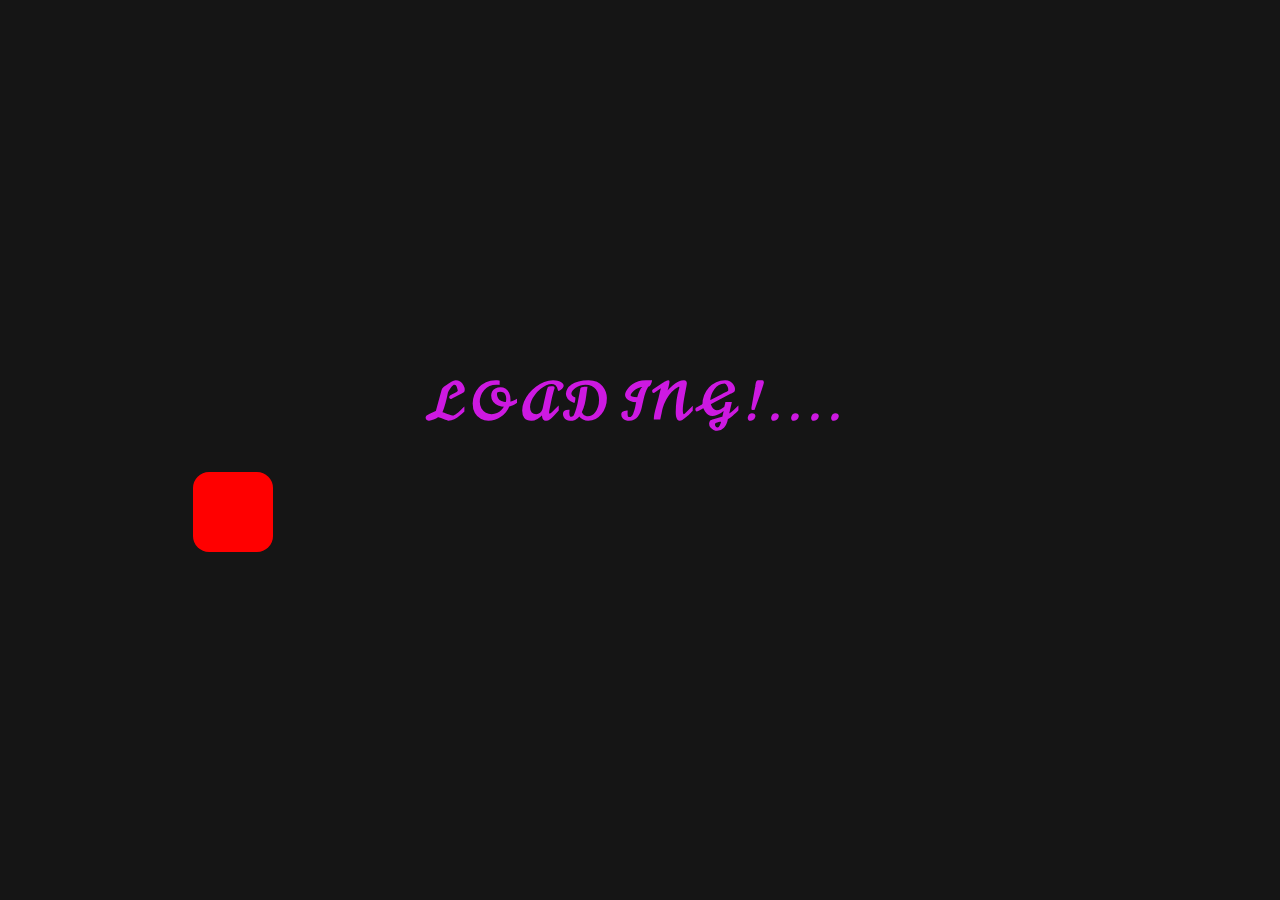
<file: clock_V2/index.html>
<!DOCTYPE html>
<html lang="en">
<head>
    <meta charset="UTF-8">
    <link rel="stylesheet" href="index.css">
    <title>Clock</title>
</head>
<body>
<div id="loader">
    <div id="text">
        <h1 id="text-data">LOADING!....</h1>
    </div>

    <div id="object">
    </div>
</div>
<main>
    <h1 id="clock">111</h1>
    <h3>
        <span id="date">

        </span>
        <span id="days">

        </span></h3>
</main>
<script src="./index.js"></script>
</body>
</html>
</file>
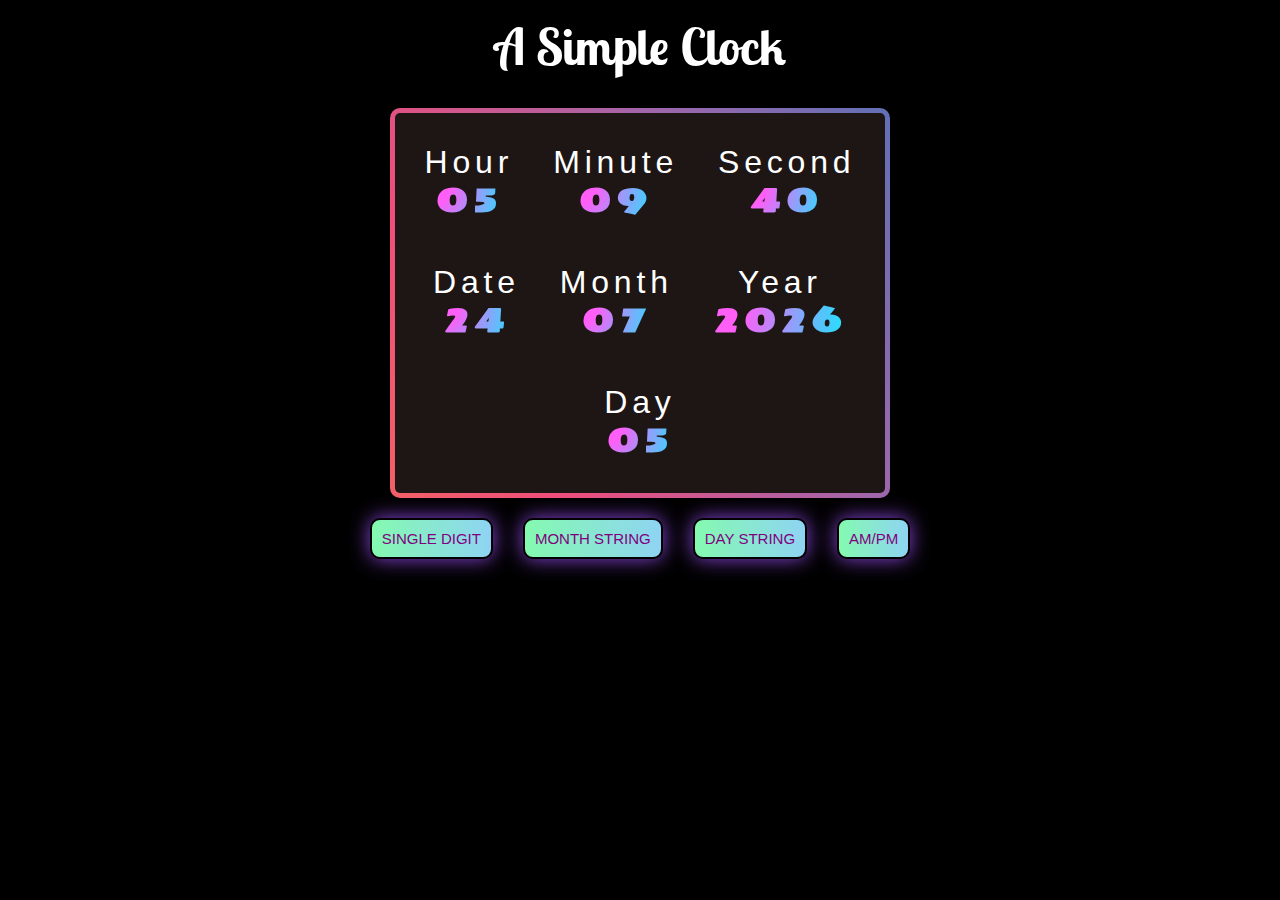
<file: clock_V3/index.html>
<!DOCTYPE html>
<html lang="en">
<head>
    <meta charset="UTF-8">
    <link rel="stylesheet" href="index.css">
    <title>Clock</title>
</head>
<body>
<nav class="navbar">
    <h1>A Simple Clock</h1>
</nav>
<main>
    <div class="clock">

        <div class="time" id="time">
            <h1><span class="ph">hour</span><span class="act" id="act-hour">11</span></h1>
            <h1><span class="ph">minute</span><span class="act" id="act-minute">12</span></h1>
            <h1><span class="ph">second </span><span class="act" id="act-second">23</span></h1>
        </div>
        <div class="date" id="date">
            <h1><span class="ph">Date </span> <span class="act" id="act-date">22</span></h1>
            <h1><span class="ph">Month </span><span class="act" id="act-month">12</span></h1>
            <h1><span class="ph">Year </span> <span class="act" id="act-year">2022</span></h1>
        </div>
        <div class="day" id="day">
            <h1><span class="ph">Day </span><span class="act" id="act-day">Sunday</span></h1>
        </div>
    </div>
    <div class="toggle">
        <button class="btn btn-2" id="single-digit">Single Digit</button>
        <button class="btn btn-2" id="month-string">Month String</button>
        <button class="btn btn-2" id="day-string">Day String</button>
        <button class="btn btn-2" id="am-pm">AM/PM</button>
    </div>
</main>

<script src="index.js"></script>
</body>
</html>
</file>
<file: main.css>
body {
    background-color: #FFB25BFF;
    overflow: hidden;
    margin: 1%;
}

.svg{
    box-sizing: content-box;
}
img {
    margin-left: 2%;
    margin-bottom: 2%;
    width: 6%;
}


.navBar {
    display: flex;
    align-items: center;
    justify-content: space-between;
    background-color: rgba(0, 0, 0, 0.18);
    border-radius: 57px 57px 57px 57px;
    box-shadow: 19px 10px 15px 1px rgba(0, 0, 0, 0.47);
    padding: 8px;
}

.navBar > span {
    font-size: 1rem;
    font-weight: bold;
    color: #fa45e3;
    text-decoration: none;
    padding: 0.5rem 1rem;
    border-radius: 5px;
    transition: all 0.3s linear;
}


.navBar > ul {
    list-style-type: none;
    display: flex;
    font-size: 1.5rem;
    font-weight: bold;
}

.nav {
    display: flex;
    align-items: center;
    justify-content: space-between;
    padding: 0.5rem 1rem;
    color: white;
    border-radius: 5px;
    transition: all 0.3s linear;

}

main {
    margin-top: 10%;
    font-size: 3em;
    font-weight: bold;
    text-align: center;
    color: #cd19e1;

}

footer > p {
    margin-top: 10%;
    font-size: 2rem;
    color: #0707b2;
    display: flex;
    justify-content: center;
    align-items: flex-end;
}

a:link {
    color: #ffffff;
    text-decoration: underline;
}

a:hover {
    color: white;
    text-decoration: none;
}

a:active {
    color: white;
    text-decoration: none;
}

a:visited {
    color: #00ffb7;
    text-decoration: none;
}
</file>
<file: clock_V1/index.css>
@import url("https://fonts.googleapis.com/css2?family=Lobster&family=Special+Elite&display=swap");
body {
  margin: 0;
  padding: 0;
}

main {
  background: linear-gradient(90deg, #00c9ff 0%, #92fe9d 100%);
  width: 100vw;
  height: 100vh;
  display: flex;
  justify-content: center;
  align-items: center;
}

#clock {
  font-size: 2.5em;
  letter-spacing: 0.2em;
  color: #a520e3;
  font-family: "Special Elite", cursive;
  font-weight: bolder;
}
</file>
<file: clock_V2/index.css>
@import url("https://fonts.googleapis.com/css2?family=Lobster&family=Special+Elite&display=swap");
@import url('https://fonts.googleapis.com/css2?family=Lobster+Two&display=swap');
@import url('https://fonts.googleapis.com/css2?family=Norican&display=swap');
@import url('https://fonts.googleapis.com/css2?family=Dancing+Script&display=swap');

body {
    margin: 0;
    padding: 0;
}

#text-data{
    font-family: 'Norican', cursive;
    letter-spacing: 0.2em;
    font-size: 50px;
    color: rgb(205, 25, 225);
    text-align: center;
    margin-top: 20px;
}

#loader {
    width: 100vw;
    height: 100vh;
    position: absolute;
    box-sizing: border-box;
    z-index: 2;
    background: rgb(21, 21, 21);
    display: flex;
    flex-direction: column;
    justify-content: center;
    align-items: center;
    padding:1px;
}

#object {
    width: 5em;
    height: 5em;
    position: relative;
    align-self: flex-start;
    background-color: red;
    border-radius: 20%;
    transform: translateX(15vw) rotate(0deg);
    animation: load 1.5s linear 0.1s both 1;
}

@keyframes load {
    0% {
        opacity: 0;
        transform: translateX(15vw) rotate(0deg);
    }
    50% {
        opacity: 100%;
    }
    100% {
        opacity: 0;
        transform: translateX(85vw) rotate(360deg);
    }
}



@keyframes load2 {
    0% {
        opacity: 100%;
        height: 100vh;
    }
    100% {
        opacity: 0;
        height: 0;
    }
}

main {
    background: linear-gradient(90deg, #00c9ff 0%, #92fe9d 100%);
    width: 100vw;
    height: 100vh;
    position: absolute;
    display: flex;
    justify-content: center;
    align-items: center;
    flex-direction: column;
    z-index: 1;
}

#date {
    font-family: 'Lobster Two', cursive;

    font-size: 2em;
    color: #2145ff;
    letter-spacing: 0.2em;
    margin: 0;
}
#days {
    font-family: 'Dancing Script', cursive;
    font-size: 2em;
    font-weight:bolder;
    color: #ff3f6a;
    letter-spacing: 0.2em;
    margin: 0;
}

#clock {
    margin: 0;
    font-size: 3em;
    letter-spacing: 0.2em;
    color: #a520e3;
    font-family: "Special Elite", cursive;
    font-weight: bolder;
}
</file>
<file: clock_V3/index.css>
@import url('https://fonts.googleapis.com/css2?family=Seymour+One&display=swap');
@import url('https://fonts.googleapis.com/css2?family=Lobster+Two&display=swap');

body {
    margin: 0;
    padding: 0;
    background-color: #000;
}

/*#act-month{*/
/*width:190px;*/
/*    text-align: center;*/
/*}*/

/*#act-second{*/
/*    width: 150px;*/
/*    text-align: center;*/
/*}*/


.btn {
    flex: 1 1 auto;
    margin: 15px;
    padding: 10px;
    font-size: 15px;
    font-weight: normal;
    text-align: center;
    text-transform: uppercase;
    transition: 1s;
    background-size: 200% auto;
    color: purple;
    /*text-shadow: 0px 0px 10px rgba(0,0,0,0.2);*/
    box-shadow: 0 0 20px #8c47de;
    border-radius: 10px;
}

.btn:hover {

    font-size: 20px;
    background-position: right center; /* change the direction of the change here */
}

.btn-2 {
    background-image: linear-gradient(to right, #84fab0 0%, #8fd3f4 51%, #84fab0 100%);
}


nav {
    display: flex;
    color: #fff;
    justify-content: center;
    align-items: center;
}

nav h1 {
    font-family: 'Lobster Two', cursive;
    font-size: 50px;
    margin: 5px;
    padding: 10px;
    text-align: center;
    color: #fff;
    text-decoration: none;
    transition: 1s;

}

nav h1:hover {

    color: #8c47de;
}

main {
    margin-top: 20px;
    display: flex;
    flex-direction: column;
    align-items: center;
    justify-content: center;
}

.ph {
    font-size: 2rem;
    color: #fff;
    font-family: 'Roboto', sans-serif;
    font-weight: lighter;
    text-transform: capitalize;
}

.act {
    font-family: 'Seymour One', sans-serif;
    padding: 5px;
    color: #fff;
    transition: all 1s;
    background-image: radial-gradient(circle farthest-corner at 10% 20%, rgba(255, 94, 247, 1) 17.8%, rgba(2, 245, 255, 1) 100.2%);
    -webkit-background-clip: text;
    -webkit-text-fill-color: transparent;
}

.act:hover {
    font-size: 3em;
}

.time {
    display: flex;
}

.time h1 {
    padding: 0 10px;
}

.date {
    display: flex;
}

.date h1 {
    padding: 0 10px;
}

.day {
    display: flex;
}

.day h1 {
    padding: 0 10px;
}

.toggle {
    display: flex;
    justify-content: center;
    align-items: center;
    padding: 10px;
}

button {
    margin: 0 5px;
    cursor: pointer;
    border: 2px solid #000;
    border-radius: 5px;
}

.clock {
    --borderWidth: 5px;
    background: #1D1615;
    position: relative;
    letter-spacing: 0.3em;
    padding: 10px;
    /*width: 500px;*/
    display: flex;
    flex-direction: column;
    justify-content: center;
    align-items: center;

    border-radius: var(--borderWidth);
}

.clock h1 {
    display: flex;
    justify-content: center;
    align-items: center;
    flex-direction: column;
}

.clock h1 span {
    padding: 0 10px;
}

.clock:after {
    content: '';
    position: absolute;
    top: calc(-1 * var(--borderWidth));
    left: calc(-1 * var(--borderWidth));
    height: calc(100% + var(--borderWidth) * 2);
    width: calc(100% + var(--borderWidth) * 2);
    background: linear-gradient(60deg, #f79533, #f37055, #ef4e7b, #a166ab, #5073b8, #1098ad, #07b39b, #6fba82);
    border-radius: calc(2 * var(--borderWidth));
    z-index: -1;
    animation: animatedgradient 3s ease alternate infinite;
    background-size: 300% 300%;
    overflow: auto;
}


@keyframes animatedgradient {
    0% {
        background-position: 0 50%;
    }
    50% {
        background-position: 100% 50%;
    }
    100% {
        background-position: 0 50%;
    }
}
</file>
